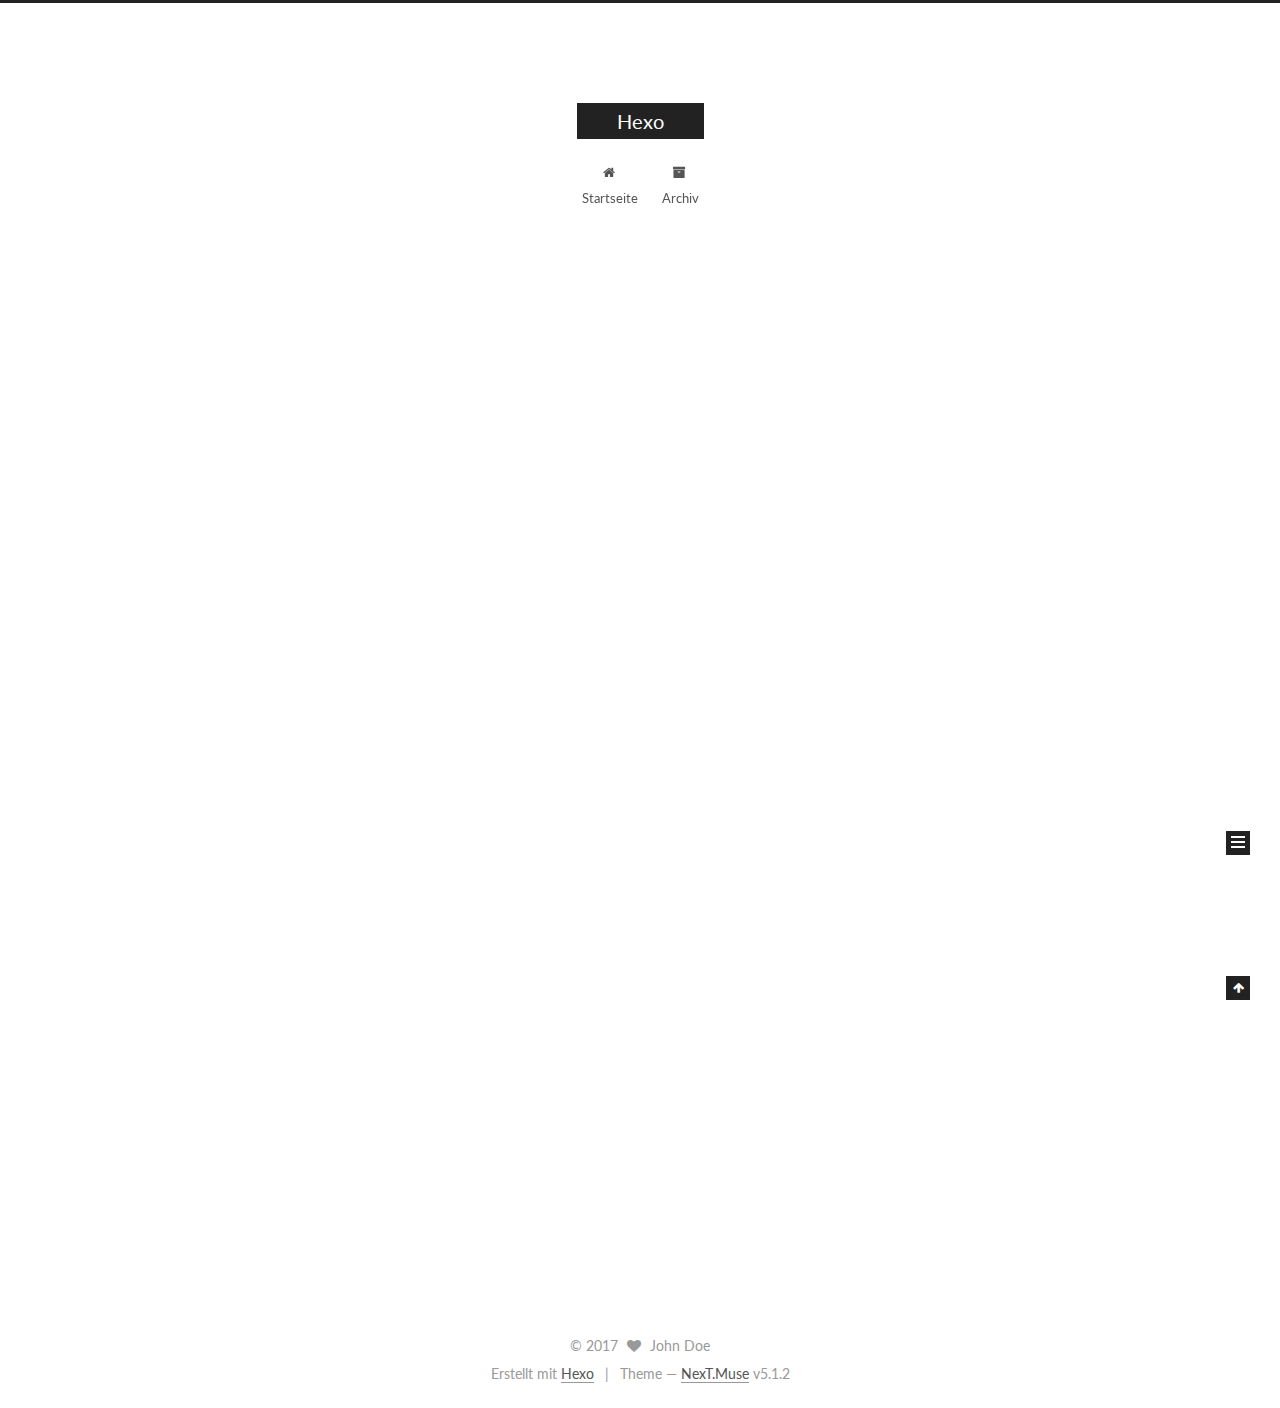
<file: index.html>
<!DOCTYPE html>



  


<html class="theme-next muse use-motion" lang="">
<head>
  <meta charset="UTF-8"/>
<meta http-equiv="X-UA-Compatible" content="IE=edge" />
<meta name="viewport" content="width=device-width, initial-scale=1, maximum-scale=1"/>
<meta name="theme-color" content="#222">









<meta http-equiv="Cache-Control" content="no-transform" />
<meta http-equiv="Cache-Control" content="no-siteapp" />
















  
  
  <link href="/lib/fancybox/source/jquery.fancybox.css?v=2.1.5" rel="stylesheet" type="text/css" />




  
  
  
  

  
    
    
  

  

  

  

  

  
    
    
    <link href="//fonts.googleapis.com/css?family=Lato:300,300italic,400,400italic,700,700italic&subset=latin,latin-ext" rel="stylesheet" type="text/css">
  






<link href="/lib/font-awesome/css/font-awesome.min.css?v=4.6.2" rel="stylesheet" type="text/css" />

<link href="/css/main.css?v=5.1.2" rel="stylesheet" type="text/css" />


  <meta name="keywords" content="Hexo, NexT" />








  <link rel="shortcut icon" type="image/x-icon" href="/favicon.ico?v=5.1.2" />






<meta property="og:type" content="website">
<meta property="og:title" content="Hexo">
<meta property="og:url" content="http://yoursite.com/index.html">
<meta property="og:site_name" content="Hexo">
<meta name="twitter:card" content="summary">
<meta name="twitter:title" content="Hexo">



<script type="text/javascript" id="hexo.configurations">
  var NexT = window.NexT || {};
  var CONFIG = {
    root: '/',
    scheme: 'Muse',
    version: '5.1.2',
    sidebar: {"position":"left","display":"post","offset":12,"offset_float":12,"b2t":false,"scrollpercent":false,"onmobile":false},
    fancybox: true,
    tabs: true,
    motion: {"enable":true,"async":false,"transition":{"post_block":"fadeIn","post_header":"slideDownIn","post_body":"slideDownIn","coll_header":"slideLeftIn"}},
    duoshuo: {
      userId: '0',
      author: 'Author'
    },
    algolia: {
      applicationID: '',
      apiKey: '',
      indexName: '',
      hits: {"per_page":10},
      labels: {"input_placeholder":"Search for Posts","hits_empty":"We didn't find any results for the search: ${query}","hits_stats":"${hits} results found in ${time} ms"}
    }
  };
</script>



  <link rel="canonical" href="http://yoursite.com/"/>





  <title>Hexo</title>
  








</head>

<body itemscope itemtype="http://schema.org/WebPage" lang="">

  
  
    
  

  <div class="container sidebar-position-left 
  page-home">
    <div class="headband"></div>

    <header id="header" class="header" itemscope itemtype="http://schema.org/WPHeader">
      <div class="header-inner"><div class="site-brand-wrapper">
  <div class="site-meta ">
    

    <div class="custom-logo-site-title">
      <a href="/"  class="brand" rel="start">
        <span class="logo-line-before"><i></i></span>
        <span class="site-title">Hexo</span>
        <span class="logo-line-after"><i></i></span>
      </a>
    </div>
      
        <p class="site-subtitle"></p>
      
  </div>

  <div class="site-nav-toggle">
    <button>
      <span class="btn-bar"></span>
      <span class="btn-bar"></span>
      <span class="btn-bar"></span>
    </button>
  </div>
</div>

<nav class="site-nav">
  

  
    <ul id="menu" class="menu">
      
        
        <li class="menu-item menu-item-home">
          <a href="/" rel="section">
            
              <i class="menu-item-icon fa fa-fw fa-home"></i> <br />
            
            Startseite
          </a>
        </li>
      
        
        <li class="menu-item menu-item-archives">
          <a href="/archives/" rel="section">
            
              <i class="menu-item-icon fa fa-fw fa-archive"></i> <br />
            
            Archiv
          </a>
        </li>
      

      
    </ul>
  

  
</nav>



 </div>
    </header>

    <main id="main" class="main">
      <div class="main-inner">
        <div class="content-wrap">
          <div id="content" class="content">
            
  <section id="posts" class="posts-expand">
    
      

  

  
  
  

  <article class="post post-type-normal" itemscope itemtype="http://schema.org/Article">
  
  
  
  <div class="post-block">
    <link itemprop="mainEntityOfPage" href="http://yoursite.com/2017/09/16/hello-world/">

    <span hidden itemprop="author" itemscope itemtype="http://schema.org/Person">
      <meta itemprop="name" content="John Doe">
      <meta itemprop="description" content="">
      <meta itemprop="image" content="/images/avatar.gif">
    </span>

    <span hidden itemprop="publisher" itemscope itemtype="http://schema.org/Organization">
      <meta itemprop="name" content="Hexo">
    </span>

    
      <header class="post-header">

        
        
          <h1 class="post-title" itemprop="name headline">
                
                <a class="post-title-link" href="/2017/09/16/hello-world/" itemprop="url">Hello World</a></h1>
        

        <div class="post-meta">
          <span class="post-time">
            
              <span class="post-meta-item-icon">
                <i class="fa fa-calendar-o"></i>
              </span>
              
                <span class="post-meta-item-text">Veröffentlicht am</span>
              
              <time title="Post created" itemprop="dateCreated datePublished" datetime="2017-09-16T15:30:47+08:00">
                2017-09-16
              </time>
            

            

            
          </span>

          

          
            
          

          
          

          

          

          

        </div>
      </header>
    

    
    
    
    <div class="post-body" itemprop="articleBody">

      
      

      
        
          
            <p>Welcome to <a href="https://hexo.io/" target="_blank" rel="external">Hexo</a>! This is your very first post. Check <a href="https://hexo.io/docs/" target="_blank" rel="external">documentation</a> for more info. If you get any problems when using Hexo, you can find the answer in <a href="https://hexo.io/docs/troubleshooting.html" target="_blank" rel="external">troubleshooting</a> or you can ask me on <a href="https://github.com/hexojs/hexo/issues" target="_blank" rel="external">GitHub</a>.</p>
<h2 id="Quick-Start"><a href="#Quick-Start" class="headerlink" title="Quick Start"></a>Quick Start</h2><h3 id="Create-a-new-post"><a href="#Create-a-new-post" class="headerlink" title="Create a new post"></a>Create a new post</h3><figure class="highlight bash"><table><tr><td class="gutter"><pre><div class="line">1</div></pre></td><td class="code"><pre><div class="line">$ hexo new <span class="string">"My New Post"</span></div></pre></td></tr></table></figure>
<p>More info: <a href="https://hexo.io/docs/writing.html" target="_blank" rel="external">Writing</a></p>
<h3 id="Run-server"><a href="#Run-server" class="headerlink" title="Run server"></a>Run server</h3><figure class="highlight bash"><table><tr><td class="gutter"><pre><div class="line">1</div></pre></td><td class="code"><pre><div class="line">$ hexo server</div></pre></td></tr></table></figure>
<p>More info: <a href="https://hexo.io/docs/server.html" target="_blank" rel="external">Server</a></p>
<h3 id="Generate-static-files"><a href="#Generate-static-files" class="headerlink" title="Generate static files"></a>Generate static files</h3><figure class="highlight bash"><table><tr><td class="gutter"><pre><div class="line">1</div></pre></td><td class="code"><pre><div class="line">$ hexo generate</div></pre></td></tr></table></figure>
<p>More info: <a href="https://hexo.io/docs/generating.html" target="_blank" rel="external">Generating</a></p>
<h3 id="Deploy-to-remote-sites"><a href="#Deploy-to-remote-sites" class="headerlink" title="Deploy to remote sites"></a>Deploy to remote sites</h3><figure class="highlight bash"><table><tr><td class="gutter"><pre><div class="line">1</div></pre></td><td class="code"><pre><div class="line">$ hexo deploy</div></pre></td></tr></table></figure>
<p>More info: <a href="https://hexo.io/docs/deployment.html" target="_blank" rel="external">Deployment</a></p>

          
        
      
    </div>
    
    
    

    

    

    

    <footer class="post-footer">
      

      

      

      
      
        <div class="post-eof"></div>
      
    </footer>
  </div>
  
  
  
  </article>


    
  </section>

  


          </div>
          


          

        </div>
        
          
  
  <div class="sidebar-toggle">
    <div class="sidebar-toggle-line-wrap">
      <span class="sidebar-toggle-line sidebar-toggle-line-first"></span>
      <span class="sidebar-toggle-line sidebar-toggle-line-middle"></span>
      <span class="sidebar-toggle-line sidebar-toggle-line-last"></span>
    </div>
  </div>

  <aside id="sidebar" class="sidebar">
    
    <div class="sidebar-inner">

      

      

      <section class="site-overview sidebar-panel sidebar-panel-active">
        <div class="site-author motion-element" itemprop="author" itemscope itemtype="http://schema.org/Person">
          
            <p class="site-author-name" itemprop="name">John Doe</p>
            <p class="site-description motion-element" itemprop="description"></p>
        </div>

        <nav class="site-state motion-element">

          
            <div class="site-state-item site-state-posts">
            
              <a href="/archives/">
            
                <span class="site-state-item-count">1</span>
                <span class="site-state-item-name">Artikel</span>
              </a>
            </div>
          

          

          

        </nav>

        

        <div class="links-of-author motion-element">
          
        </div>

        
        

        
        

        


      </section>

      

      

    </div>
  </aside>


        
      </div>
    </main>

    <footer id="footer" class="footer">
      <div class="footer-inner">
        <div class="copyright" >
  
  &copy; 
  <span itemprop="copyrightYear">2017</span>
  <span class="with-love">
    <i class="fa fa-heart"></i>
  </span>
  <span class="author" itemprop="copyrightHolder">John Doe</span>

  
</div>


  <div class="powered-by">Erstellt mit  <a class="theme-link" href="https://hexo.io">Hexo</a></div>

  <span class="post-meta-divider">|</span>

  <div class="theme-info">Theme &mdash; <a class="theme-link" href="https://github.com/iissnan/hexo-theme-next">NexT.Muse</a> v5.1.2</div>


        







        
      </div>
    </footer>

    
      <div class="back-to-top">
        <i class="fa fa-arrow-up"></i>
        
      </div>
    

  </div>

  

<script type="text/javascript">
  if (Object.prototype.toString.call(window.Promise) !== '[object Function]') {
    window.Promise = null;
  }
</script>









  












  
  <script type="text/javascript" src="/lib/jquery/index.js?v=2.1.3"></script>

  
  <script type="text/javascript" src="/lib/fastclick/lib/fastclick.min.js?v=1.0.6"></script>

  
  <script type="text/javascript" src="/lib/jquery_lazyload/jquery.lazyload.js?v=1.9.7"></script>

  
  <script type="text/javascript" src="/lib/velocity/velocity.min.js?v=1.2.1"></script>

  
  <script type="text/javascript" src="/lib/velocity/velocity.ui.min.js?v=1.2.1"></script>

  
  <script type="text/javascript" src="/lib/fancybox/source/jquery.fancybox.pack.js?v=2.1.5"></script>


  


  <script type="text/javascript" src="/js/src/utils.js?v=5.1.2"></script>

  <script type="text/javascript" src="/js/src/motion.js?v=5.1.2"></script>



  
  

  <script type="text/javascript" src="/js/src/scrollspy.js?v=5.1.2"></script>
<script type="text/javascript" src="/js/src/post-details.js?v=5.1.2"></script>


  

  


  <script type="text/javascript" src="/js/src/bootstrap.js?v=5.1.2"></script>



  


  




	





  





  








  





  

  

  

  

  

  

</body>
</html>
</file>
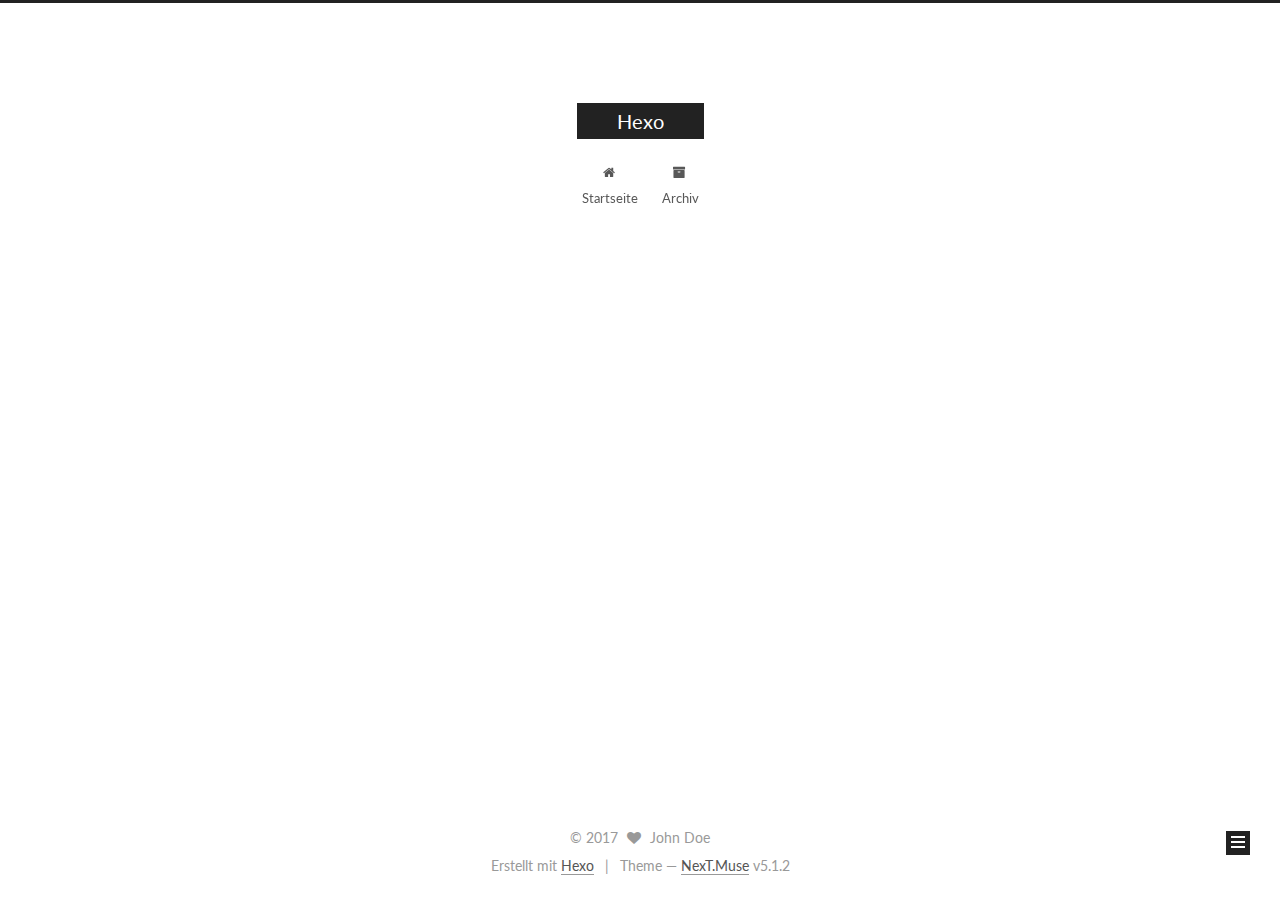
<file: archives/index.html>
<!DOCTYPE html>



  


<html class="theme-next muse use-motion" lang="">
<head>
  <meta charset="UTF-8"/>
<meta http-equiv="X-UA-Compatible" content="IE=edge" />
<meta name="viewport" content="width=device-width, initial-scale=1, maximum-scale=1"/>
<meta name="theme-color" content="#222">









<meta http-equiv="Cache-Control" content="no-transform" />
<meta http-equiv="Cache-Control" content="no-siteapp" />
















  
  
  <link href="/lib/fancybox/source/jquery.fancybox.css?v=2.1.5" rel="stylesheet" type="text/css" />




  
  
  
  

  
    
    
  

  

  

  

  

  
    
    
    <link href="//fonts.googleapis.com/css?family=Lato:300,300italic,400,400italic,700,700italic&subset=latin,latin-ext" rel="stylesheet" type="text/css">
  






<link href="/lib/font-awesome/css/font-awesome.min.css?v=4.6.2" rel="stylesheet" type="text/css" />

<link href="/css/main.css?v=5.1.2" rel="stylesheet" type="text/css" />


  <meta name="keywords" content="Hexo, NexT" />








  <link rel="shortcut icon" type="image/x-icon" href="/favicon.ico?v=5.1.2" />






<meta property="og:type" content="website">
<meta property="og:title" content="Hexo">
<meta property="og:url" content="http://yoursite.com/archives/index.html">
<meta property="og:site_name" content="Hexo">
<meta name="twitter:card" content="summary">
<meta name="twitter:title" content="Hexo">



<script type="text/javascript" id="hexo.configurations">
  var NexT = window.NexT || {};
  var CONFIG = {
    root: '/',
    scheme: 'Muse',
    version: '5.1.2',
    sidebar: {"position":"left","display":"post","offset":12,"offset_float":12,"b2t":false,"scrollpercent":false,"onmobile":false},
    fancybox: true,
    tabs: true,
    motion: {"enable":true,"async":false,"transition":{"post_block":"fadeIn","post_header":"slideDownIn","post_body":"slideDownIn","coll_header":"slideLeftIn"}},
    duoshuo: {
      userId: '0',
      author: 'Author'
    },
    algolia: {
      applicationID: '',
      apiKey: '',
      indexName: '',
      hits: {"per_page":10},
      labels: {"input_placeholder":"Search for Posts","hits_empty":"We didn't find any results for the search: ${query}","hits_stats":"${hits} results found in ${time} ms"}
    }
  };
</script>



  <link rel="canonical" href="http://yoursite.com/archives/"/>





  <title>Archiv | Hexo</title>
  








</head>

<body itemscope itemtype="http://schema.org/WebPage" lang="">

  
  
    
  

  <div class="container sidebar-position-left page-archive">
    <div class="headband"></div>

    <header id="header" class="header" itemscope itemtype="http://schema.org/WPHeader">
      <div class="header-inner"><div class="site-brand-wrapper">
  <div class="site-meta ">
    

    <div class="custom-logo-site-title">
      <a href="/"  class="brand" rel="start">
        <span class="logo-line-before"><i></i></span>
        <span class="site-title">Hexo</span>
        <span class="logo-line-after"><i></i></span>
      </a>
    </div>
      
        <p class="site-subtitle"></p>
      
  </div>

  <div class="site-nav-toggle">
    <button>
      <span class="btn-bar"></span>
      <span class="btn-bar"></span>
      <span class="btn-bar"></span>
    </button>
  </div>
</div>

<nav class="site-nav">
  

  
    <ul id="menu" class="menu">
      
        
        <li class="menu-item menu-item-home">
          <a href="/" rel="section">
            
              <i class="menu-item-icon fa fa-fw fa-home"></i> <br />
            
            Startseite
          </a>
        </li>
      
        
        <li class="menu-item menu-item-archives">
          <a href="/archives/" rel="section">
            
              <i class="menu-item-icon fa fa-fw fa-archive"></i> <br />
            
            Archiv
          </a>
        </li>
      

      
    </ul>
  

  
</nav>



 </div>
    </header>

    <main id="main" class="main">
      <div class="main-inner">
        <div class="content-wrap">
          <div id="content" class="content">
            

  
  
  
  <div class="post-block archive">
    <div id="posts" class="posts-collapse">
      <span class="archive-move-on"></span>

      <span class="archive-page-counter">
        
        
        
          
        
        Öhm..! Ein Artikel. Bleib dran.
      </span>

      

        
        
        

        
          
          <div class="collection-title">
            <h1 class="archive-year" id="archive-year-2017">2017</h1>
          </div>
        
        

        

  <article class="post post-type-normal" itemscope itemtype="http://schema.org/Article">
    <header class="post-header">

      <h2 class="post-title">
        
            <a class="post-title-link" href="/2017/09/16/hello-world/" itemprop="url">
              
                <span itemprop="name">Hello World</span>
              
            </a>
        
      </h2>

      <div class="post-meta">
        <time class="post-time" itemprop="dateCreated"
              datetime="2017-09-16T15:30:47+08:00"
              content="2017-09-16" >
          09-16
        </time>
      </div>

    </header>
  </article>



      

    </div>
  </div>
  
  
  

  



          </div>
          


          

        </div>
        
          
  
  <div class="sidebar-toggle">
    <div class="sidebar-toggle-line-wrap">
      <span class="sidebar-toggle-line sidebar-toggle-line-first"></span>
      <span class="sidebar-toggle-line sidebar-toggle-line-middle"></span>
      <span class="sidebar-toggle-line sidebar-toggle-line-last"></span>
    </div>
  </div>

  <aside id="sidebar" class="sidebar">
    
    <div class="sidebar-inner">

      

      

      <section class="site-overview sidebar-panel sidebar-panel-active">
        <div class="site-author motion-element" itemprop="author" itemscope itemtype="http://schema.org/Person">
          
            <p class="site-author-name" itemprop="name">John Doe</p>
            <p class="site-description motion-element" itemprop="description"></p>
        </div>

        <nav class="site-state motion-element">

          
            <div class="site-state-item site-state-posts">
            
              <a href="/archives/">
            
                <span class="site-state-item-count">1</span>
                <span class="site-state-item-name">Artikel</span>
              </a>
            </div>
          

          

          

        </nav>

        

        <div class="links-of-author motion-element">
          
        </div>

        
        

        
        

        


      </section>

      

      

    </div>
  </aside>


        
      </div>
    </main>

    <footer id="footer" class="footer">
      <div class="footer-inner">
        <div class="copyright" >
  
  &copy; 
  <span itemprop="copyrightYear">2017</span>
  <span class="with-love">
    <i class="fa fa-heart"></i>
  </span>
  <span class="author" itemprop="copyrightHolder">John Doe</span>

  
</div>


  <div class="powered-by">Erstellt mit  <a class="theme-link" href="https://hexo.io">Hexo</a></div>

  <span class="post-meta-divider">|</span>

  <div class="theme-info">Theme &mdash; <a class="theme-link" href="https://github.com/iissnan/hexo-theme-next">NexT.Muse</a> v5.1.2</div>


        







        
      </div>
    </footer>

    
      <div class="back-to-top">
        <i class="fa fa-arrow-up"></i>
        
      </div>
    

  </div>

  

<script type="text/javascript">
  if (Object.prototype.toString.call(window.Promise) !== '[object Function]') {
    window.Promise = null;
  }
</script>









  












  
  <script type="text/javascript" src="/lib/jquery/index.js?v=2.1.3"></script>

  
  <script type="text/javascript" src="/lib/fastclick/lib/fastclick.min.js?v=1.0.6"></script>

  
  <script type="text/javascript" src="/lib/jquery_lazyload/jquery.lazyload.js?v=1.9.7"></script>

  
  <script type="text/javascript" src="/lib/velocity/velocity.min.js?v=1.2.1"></script>

  
  <script type="text/javascript" src="/lib/velocity/velocity.ui.min.js?v=1.2.1"></script>

  
  <script type="text/javascript" src="/lib/fancybox/source/jquery.fancybox.pack.js?v=2.1.5"></script>


  


  <script type="text/javascript" src="/js/src/utils.js?v=5.1.2"></script>

  <script type="text/javascript" src="/js/src/motion.js?v=5.1.2"></script>



  
  

  <script type="text/javascript" src="/js/src/scrollspy.js?v=5.1.2"></script>
<script type="text/javascript" src="/js/src/post-details.js?v=5.1.2"></script>


  

  


  <script type="text/javascript" src="/js/src/bootstrap.js?v=5.1.2"></script>



  


  




	





  





  








  





  

  

  

  

  

  

</body>
</html>
</file>
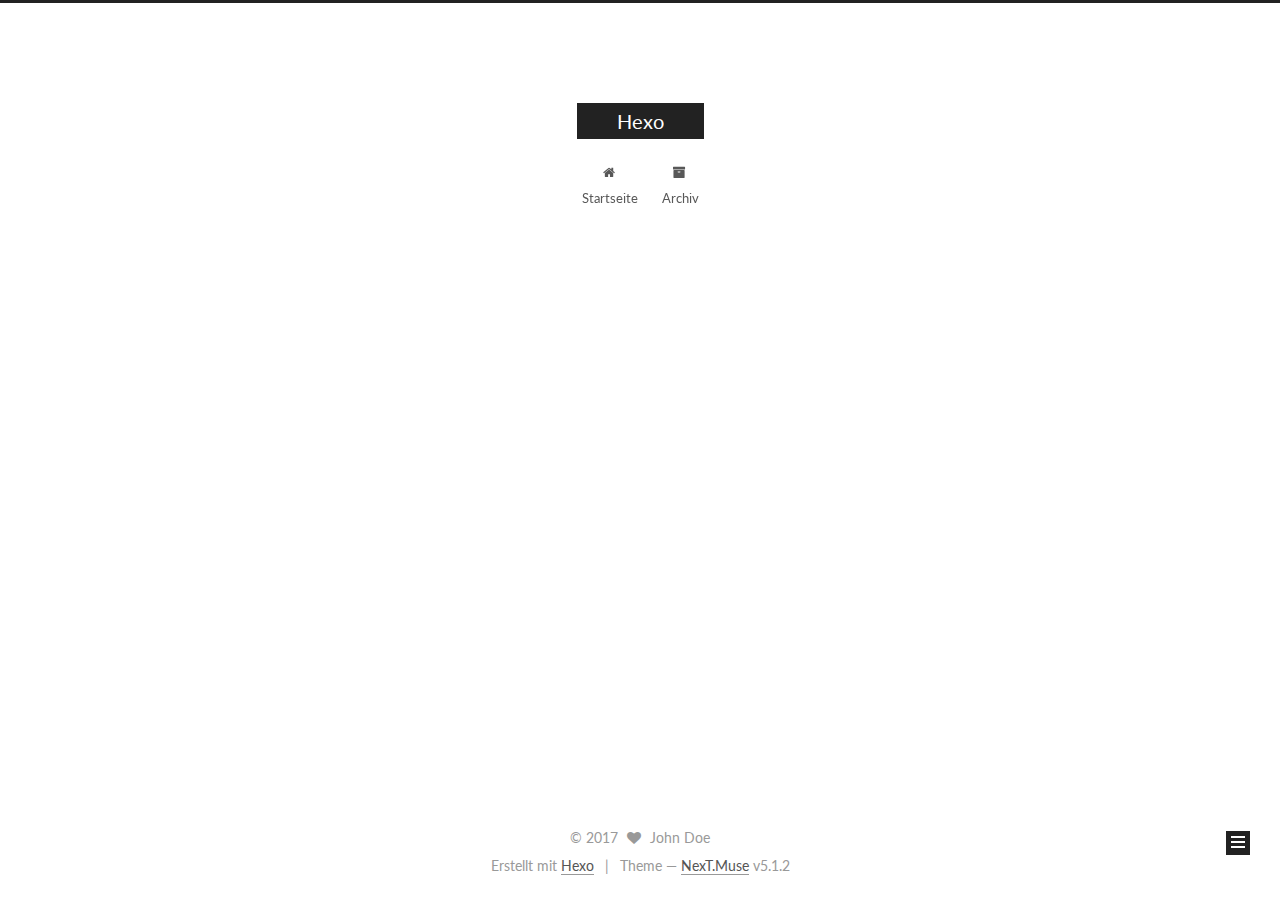
<file: archives/2017/index.html>
<!DOCTYPE html>



  


<html class="theme-next muse use-motion" lang="">
<head>
  <meta charset="UTF-8"/>
<meta http-equiv="X-UA-Compatible" content="IE=edge" />
<meta name="viewport" content="width=device-width, initial-scale=1, maximum-scale=1"/>
<meta name="theme-color" content="#222">









<meta http-equiv="Cache-Control" content="no-transform" />
<meta http-equiv="Cache-Control" content="no-siteapp" />
















  
  
  <link href="/lib/fancybox/source/jquery.fancybox.css?v=2.1.5" rel="stylesheet" type="text/css" />




  
  
  
  

  
    
    
  

  

  

  

  

  
    
    
    <link href="//fonts.googleapis.com/css?family=Lato:300,300italic,400,400italic,700,700italic&subset=latin,latin-ext" rel="stylesheet" type="text/css">
  






<link href="/lib/font-awesome/css/font-awesome.min.css?v=4.6.2" rel="stylesheet" type="text/css" />

<link href="/css/main.css?v=5.1.2" rel="stylesheet" type="text/css" />


  <meta name="keywords" content="Hexo, NexT" />








  <link rel="shortcut icon" type="image/x-icon" href="/favicon.ico?v=5.1.2" />






<meta property="og:type" content="website">
<meta property="og:title" content="Hexo">
<meta property="og:url" content="http://yoursite.com/archives/2017/index.html">
<meta property="og:site_name" content="Hexo">
<meta name="twitter:card" content="summary">
<meta name="twitter:title" content="Hexo">



<script type="text/javascript" id="hexo.configurations">
  var NexT = window.NexT || {};
  var CONFIG = {
    root: '/',
    scheme: 'Muse',
    version: '5.1.2',
    sidebar: {"position":"left","display":"post","offset":12,"offset_float":12,"b2t":false,"scrollpercent":false,"onmobile":false},
    fancybox: true,
    tabs: true,
    motion: {"enable":true,"async":false,"transition":{"post_block":"fadeIn","post_header":"slideDownIn","post_body":"slideDownIn","coll_header":"slideLeftIn"}},
    duoshuo: {
      userId: '0',
      author: 'Author'
    },
    algolia: {
      applicationID: '',
      apiKey: '',
      indexName: '',
      hits: {"per_page":10},
      labels: {"input_placeholder":"Search for Posts","hits_empty":"We didn't find any results for the search: ${query}","hits_stats":"${hits} results found in ${time} ms"}
    }
  };
</script>



  <link rel="canonical" href="http://yoursite.com/archives/2017/"/>





  <title>Archiv | Hexo</title>
  








</head>

<body itemscope itemtype="http://schema.org/WebPage" lang="">

  
  
    
  

  <div class="container sidebar-position-left page-archive">
    <div class="headband"></div>

    <header id="header" class="header" itemscope itemtype="http://schema.org/WPHeader">
      <div class="header-inner"><div class="site-brand-wrapper">
  <div class="site-meta ">
    

    <div class="custom-logo-site-title">
      <a href="/"  class="brand" rel="start">
        <span class="logo-line-before"><i></i></span>
        <span class="site-title">Hexo</span>
        <span class="logo-line-after"><i></i></span>
      </a>
    </div>
      
        <p class="site-subtitle"></p>
      
  </div>

  <div class="site-nav-toggle">
    <button>
      <span class="btn-bar"></span>
      <span class="btn-bar"></span>
      <span class="btn-bar"></span>
    </button>
  </div>
</div>

<nav class="site-nav">
  

  
    <ul id="menu" class="menu">
      
        
        <li class="menu-item menu-item-home">
          <a href="/" rel="section">
            
              <i class="menu-item-icon fa fa-fw fa-home"></i> <br />
            
            Startseite
          </a>
        </li>
      
        
        <li class="menu-item menu-item-archives">
          <a href="/archives/" rel="section">
            
              <i class="menu-item-icon fa fa-fw fa-archive"></i> <br />
            
            Archiv
          </a>
        </li>
      

      
    </ul>
  

  
</nav>



 </div>
    </header>

    <main id="main" class="main">
      <div class="main-inner">
        <div class="content-wrap">
          <div id="content" class="content">
            

  
  
  
  <div class="post-block archive">
    <div id="posts" class="posts-collapse">
      <span class="archive-move-on"></span>

      <span class="archive-page-counter">
        
        
        
          
        
        Öhm..! Ein Artikel. Bleib dran.
      </span>

      

        
        
        

        
          
          <div class="collection-title">
            <h1 class="archive-year" id="archive-year-2017">2017</h1>
          </div>
        
        

        

  <article class="post post-type-normal" itemscope itemtype="http://schema.org/Article">
    <header class="post-header">

      <h2 class="post-title">
        
            <a class="post-title-link" href="/2017/09/16/hello-world/" itemprop="url">
              
                <span itemprop="name">Hello World</span>
              
            </a>
        
      </h2>

      <div class="post-meta">
        <time class="post-time" itemprop="dateCreated"
              datetime="2017-09-16T15:30:47+08:00"
              content="2017-09-16" >
          09-16
        </time>
      </div>

    </header>
  </article>



      

    </div>
  </div>
  
  
  

  



          </div>
          


          

        </div>
        
          
  
  <div class="sidebar-toggle">
    <div class="sidebar-toggle-line-wrap">
      <span class="sidebar-toggle-line sidebar-toggle-line-first"></span>
      <span class="sidebar-toggle-line sidebar-toggle-line-middle"></span>
      <span class="sidebar-toggle-line sidebar-toggle-line-last"></span>
    </div>
  </div>

  <aside id="sidebar" class="sidebar">
    
    <div class="sidebar-inner">

      

      

      <section class="site-overview sidebar-panel sidebar-panel-active">
        <div class="site-author motion-element" itemprop="author" itemscope itemtype="http://schema.org/Person">
          
            <p class="site-author-name" itemprop="name">John Doe</p>
            <p class="site-description motion-element" itemprop="description"></p>
        </div>

        <nav class="site-state motion-element">

          
            <div class="site-state-item site-state-posts">
            
              <a href="/archives/">
            
                <span class="site-state-item-count">1</span>
                <span class="site-state-item-name">Artikel</span>
              </a>
            </div>
          

          

          

        </nav>

        

        <div class="links-of-author motion-element">
          
        </div>

        
        

        
        

        


      </section>

      

      

    </div>
  </aside>


        
      </div>
    </main>

    <footer id="footer" class="footer">
      <div class="footer-inner">
        <div class="copyright" >
  
  &copy; 
  <span itemprop="copyrightYear">2017</span>
  <span class="with-love">
    <i class="fa fa-heart"></i>
  </span>
  <span class="author" itemprop="copyrightHolder">John Doe</span>

  
</div>


  <div class="powered-by">Erstellt mit  <a class="theme-link" href="https://hexo.io">Hexo</a></div>

  <span class="post-meta-divider">|</span>

  <div class="theme-info">Theme &mdash; <a class="theme-link" href="https://github.com/iissnan/hexo-theme-next">NexT.Muse</a> v5.1.2</div>


        







        
      </div>
    </footer>

    
      <div class="back-to-top">
        <i class="fa fa-arrow-up"></i>
        
      </div>
    

  </div>

  

<script type="text/javascript">
  if (Object.prototype.toString.call(window.Promise) !== '[object Function]') {
    window.Promise = null;
  }
</script>









  












  
  <script type="text/javascript" src="/lib/jquery/index.js?v=2.1.3"></script>

  
  <script type="text/javascript" src="/lib/fastclick/lib/fastclick.min.js?v=1.0.6"></script>

  
  <script type="text/javascript" src="/lib/jquery_lazyload/jquery.lazyload.js?v=1.9.7"></script>

  
  <script type="text/javascript" src="/lib/velocity/velocity.min.js?v=1.2.1"></script>

  
  <script type="text/javascript" src="/lib/velocity/velocity.ui.min.js?v=1.2.1"></script>

  
  <script type="text/javascript" src="/lib/fancybox/source/jquery.fancybox.pack.js?v=2.1.5"></script>


  


  <script type="text/javascript" src="/js/src/utils.js?v=5.1.2"></script>

  <script type="text/javascript" src="/js/src/motion.js?v=5.1.2"></script>



  
  

  <script type="text/javascript" src="/js/src/scrollspy.js?v=5.1.2"></script>
<script type="text/javascript" src="/js/src/post-details.js?v=5.1.2"></script>


  

  


  <script type="text/javascript" src="/js/src/bootstrap.js?v=5.1.2"></script>



  


  




	





  





  








  





  

  

  

  

  

  

</body>
</html>
</file>
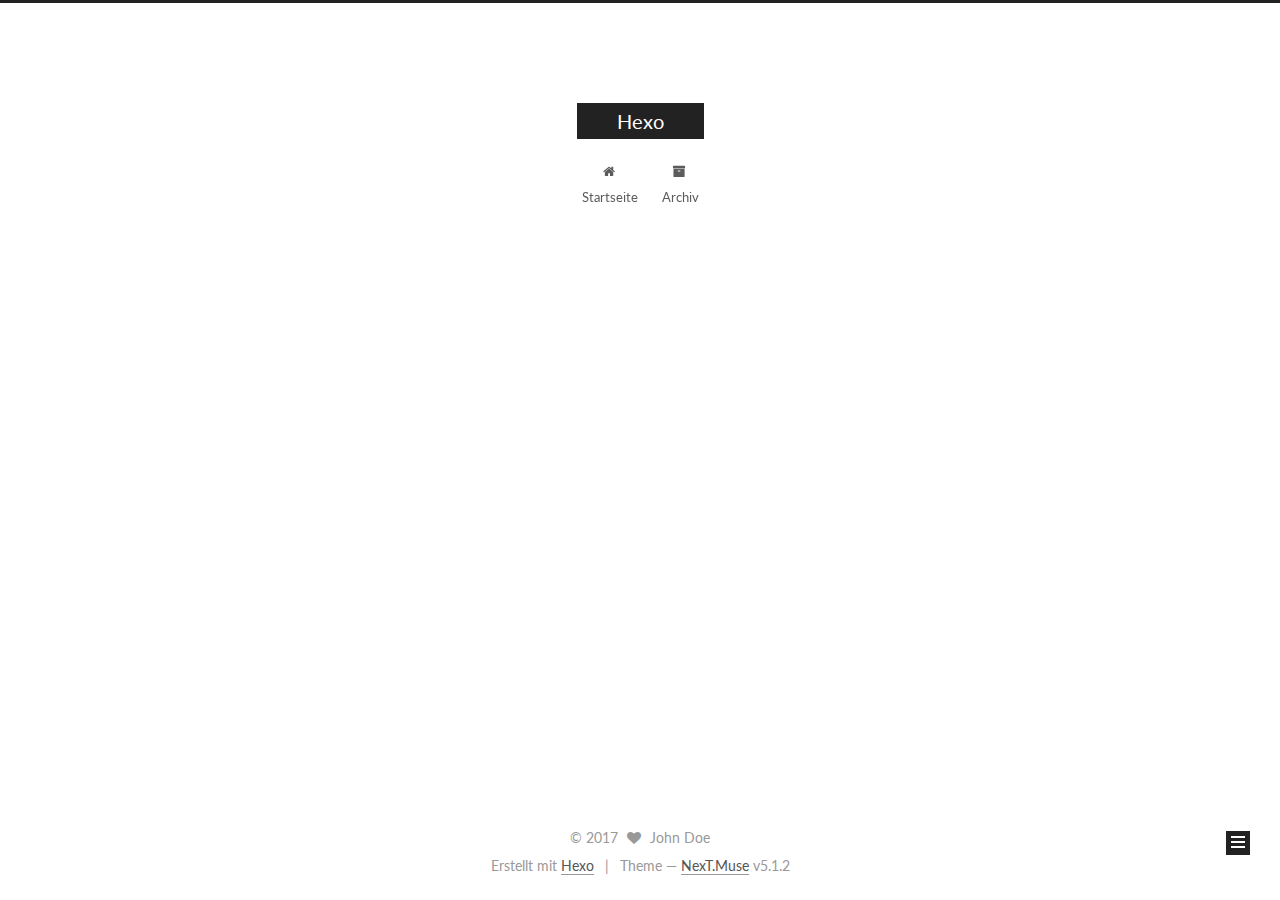
<file: archives/2017/09/index.html>
<!DOCTYPE html>



  


<html class="theme-next muse use-motion" lang="">
<head>
  <meta charset="UTF-8"/>
<meta http-equiv="X-UA-Compatible" content="IE=edge" />
<meta name="viewport" content="width=device-width, initial-scale=1, maximum-scale=1"/>
<meta name="theme-color" content="#222">









<meta http-equiv="Cache-Control" content="no-transform" />
<meta http-equiv="Cache-Control" content="no-siteapp" />
















  
  
  <link href="/lib/fancybox/source/jquery.fancybox.css?v=2.1.5" rel="stylesheet" type="text/css" />




  
  
  
  

  
    
    
  

  

  

  

  

  
    
    
    <link href="//fonts.googleapis.com/css?family=Lato:300,300italic,400,400italic,700,700italic&subset=latin,latin-ext" rel="stylesheet" type="text/css">
  






<link href="/lib/font-awesome/css/font-awesome.min.css?v=4.6.2" rel="stylesheet" type="text/css" />

<link href="/css/main.css?v=5.1.2" rel="stylesheet" type="text/css" />


  <meta name="keywords" content="Hexo, NexT" />








  <link rel="shortcut icon" type="image/x-icon" href="/favicon.ico?v=5.1.2" />






<meta property="og:type" content="website">
<meta property="og:title" content="Hexo">
<meta property="og:url" content="http://yoursite.com/archives/2017/09/index.html">
<meta property="og:site_name" content="Hexo">
<meta name="twitter:card" content="summary">
<meta name="twitter:title" content="Hexo">



<script type="text/javascript" id="hexo.configurations">
  var NexT = window.NexT || {};
  var CONFIG = {
    root: '/',
    scheme: 'Muse',
    version: '5.1.2',
    sidebar: {"position":"left","display":"post","offset":12,"offset_float":12,"b2t":false,"scrollpercent":false,"onmobile":false},
    fancybox: true,
    tabs: true,
    motion: {"enable":true,"async":false,"transition":{"post_block":"fadeIn","post_header":"slideDownIn","post_body":"slideDownIn","coll_header":"slideLeftIn"}},
    duoshuo: {
      userId: '0',
      author: 'Author'
    },
    algolia: {
      applicationID: '',
      apiKey: '',
      indexName: '',
      hits: {"per_page":10},
      labels: {"input_placeholder":"Search for Posts","hits_empty":"We didn't find any results for the search: ${query}","hits_stats":"${hits} results found in ${time} ms"}
    }
  };
</script>



  <link rel="canonical" href="http://yoursite.com/archives/2017/09/"/>





  <title>Archiv | Hexo</title>
  








</head>

<body itemscope itemtype="http://schema.org/WebPage" lang="">

  
  
    
  

  <div class="container sidebar-position-left page-archive">
    <div class="headband"></div>

    <header id="header" class="header" itemscope itemtype="http://schema.org/WPHeader">
      <div class="header-inner"><div class="site-brand-wrapper">
  <div class="site-meta ">
    

    <div class="custom-logo-site-title">
      <a href="/"  class="brand" rel="start">
        <span class="logo-line-before"><i></i></span>
        <span class="site-title">Hexo</span>
        <span class="logo-line-after"><i></i></span>
      </a>
    </div>
      
        <p class="site-subtitle"></p>
      
  </div>

  <div class="site-nav-toggle">
    <button>
      <span class="btn-bar"></span>
      <span class="btn-bar"></span>
      <span class="btn-bar"></span>
    </button>
  </div>
</div>

<nav class="site-nav">
  

  
    <ul id="menu" class="menu">
      
        
        <li class="menu-item menu-item-home">
          <a href="/" rel="section">
            
              <i class="menu-item-icon fa fa-fw fa-home"></i> <br />
            
            Startseite
          </a>
        </li>
      
        
        <li class="menu-item menu-item-archives">
          <a href="/archives/" rel="section">
            
              <i class="menu-item-icon fa fa-fw fa-archive"></i> <br />
            
            Archiv
          </a>
        </li>
      

      
    </ul>
  

  
</nav>



 </div>
    </header>

    <main id="main" class="main">
      <div class="main-inner">
        <div class="content-wrap">
          <div id="content" class="content">
            

  
  
  
  <div class="post-block archive">
    <div id="posts" class="posts-collapse">
      <span class="archive-move-on"></span>

      <span class="archive-page-counter">
        
        
        
          
        
        Öhm..! Ein Artikel. Bleib dran.
      </span>

      

        
        
        

        
          
          <div class="collection-title">
            <h1 class="archive-year" id="archive-year-2017">2017</h1>
          </div>
        
        

        

  <article class="post post-type-normal" itemscope itemtype="http://schema.org/Article">
    <header class="post-header">

      <h2 class="post-title">
        
            <a class="post-title-link" href="/2017/09/16/hello-world/" itemprop="url">
              
                <span itemprop="name">Hello World</span>
              
            </a>
        
      </h2>

      <div class="post-meta">
        <time class="post-time" itemprop="dateCreated"
              datetime="2017-09-16T15:30:47+08:00"
              content="2017-09-16" >
          09-16
        </time>
      </div>

    </header>
  </article>



      

    </div>
  </div>
  
  
  

  



          </div>
          


          

        </div>
        
          
  
  <div class="sidebar-toggle">
    <div class="sidebar-toggle-line-wrap">
      <span class="sidebar-toggle-line sidebar-toggle-line-first"></span>
      <span class="sidebar-toggle-line sidebar-toggle-line-middle"></span>
      <span class="sidebar-toggle-line sidebar-toggle-line-last"></span>
    </div>
  </div>

  <aside id="sidebar" class="sidebar">
    
    <div class="sidebar-inner">

      

      

      <section class="site-overview sidebar-panel sidebar-panel-active">
        <div class="site-author motion-element" itemprop="author" itemscope itemtype="http://schema.org/Person">
          
            <p class="site-author-name" itemprop="name">John Doe</p>
            <p class="site-description motion-element" itemprop="description"></p>
        </div>

        <nav class="site-state motion-element">

          
            <div class="site-state-item site-state-posts">
            
              <a href="/archives/">
            
                <span class="site-state-item-count">1</span>
                <span class="site-state-item-name">Artikel</span>
              </a>
            </div>
          

          

          

        </nav>

        

        <div class="links-of-author motion-element">
          
        </div>

        
        

        
        

        


      </section>

      

      

    </div>
  </aside>


        
      </div>
    </main>

    <footer id="footer" class="footer">
      <div class="footer-inner">
        <div class="copyright" >
  
  &copy; 
  <span itemprop="copyrightYear">2017</span>
  <span class="with-love">
    <i class="fa fa-heart"></i>
  </span>
  <span class="author" itemprop="copyrightHolder">John Doe</span>

  
</div>


  <div class="powered-by">Erstellt mit  <a class="theme-link" href="https://hexo.io">Hexo</a></div>

  <span class="post-meta-divider">|</span>

  <div class="theme-info">Theme &mdash; <a class="theme-link" href="https://github.com/iissnan/hexo-theme-next">NexT.Muse</a> v5.1.2</div>


        







        
      </div>
    </footer>

    
      <div class="back-to-top">
        <i class="fa fa-arrow-up"></i>
        
      </div>
    

  </div>

  

<script type="text/javascript">
  if (Object.prototype.toString.call(window.Promise) !== '[object Function]') {
    window.Promise = null;
  }
</script>









  












  
  <script type="text/javascript" src="/lib/jquery/index.js?v=2.1.3"></script>

  
  <script type="text/javascript" src="/lib/fastclick/lib/fastclick.min.js?v=1.0.6"></script>

  
  <script type="text/javascript" src="/lib/jquery_lazyload/jquery.lazyload.js?v=1.9.7"></script>

  
  <script type="text/javascript" src="/lib/velocity/velocity.min.js?v=1.2.1"></script>

  
  <script type="text/javascript" src="/lib/velocity/velocity.ui.min.js?v=1.2.1"></script>

  
  <script type="text/javascript" src="/lib/fancybox/source/jquery.fancybox.pack.js?v=2.1.5"></script>


  


  <script type="text/javascript" src="/js/src/utils.js?v=5.1.2"></script>

  <script type="text/javascript" src="/js/src/motion.js?v=5.1.2"></script>



  
  

  <script type="text/javascript" src="/js/src/scrollspy.js?v=5.1.2"></script>
<script type="text/javascript" src="/js/src/post-details.js?v=5.1.2"></script>


  

  


  <script type="text/javascript" src="/js/src/bootstrap.js?v=5.1.2"></script>



  


  




	





  





  








  





  

  

  

  

  

  

</body>
</html>
</file>
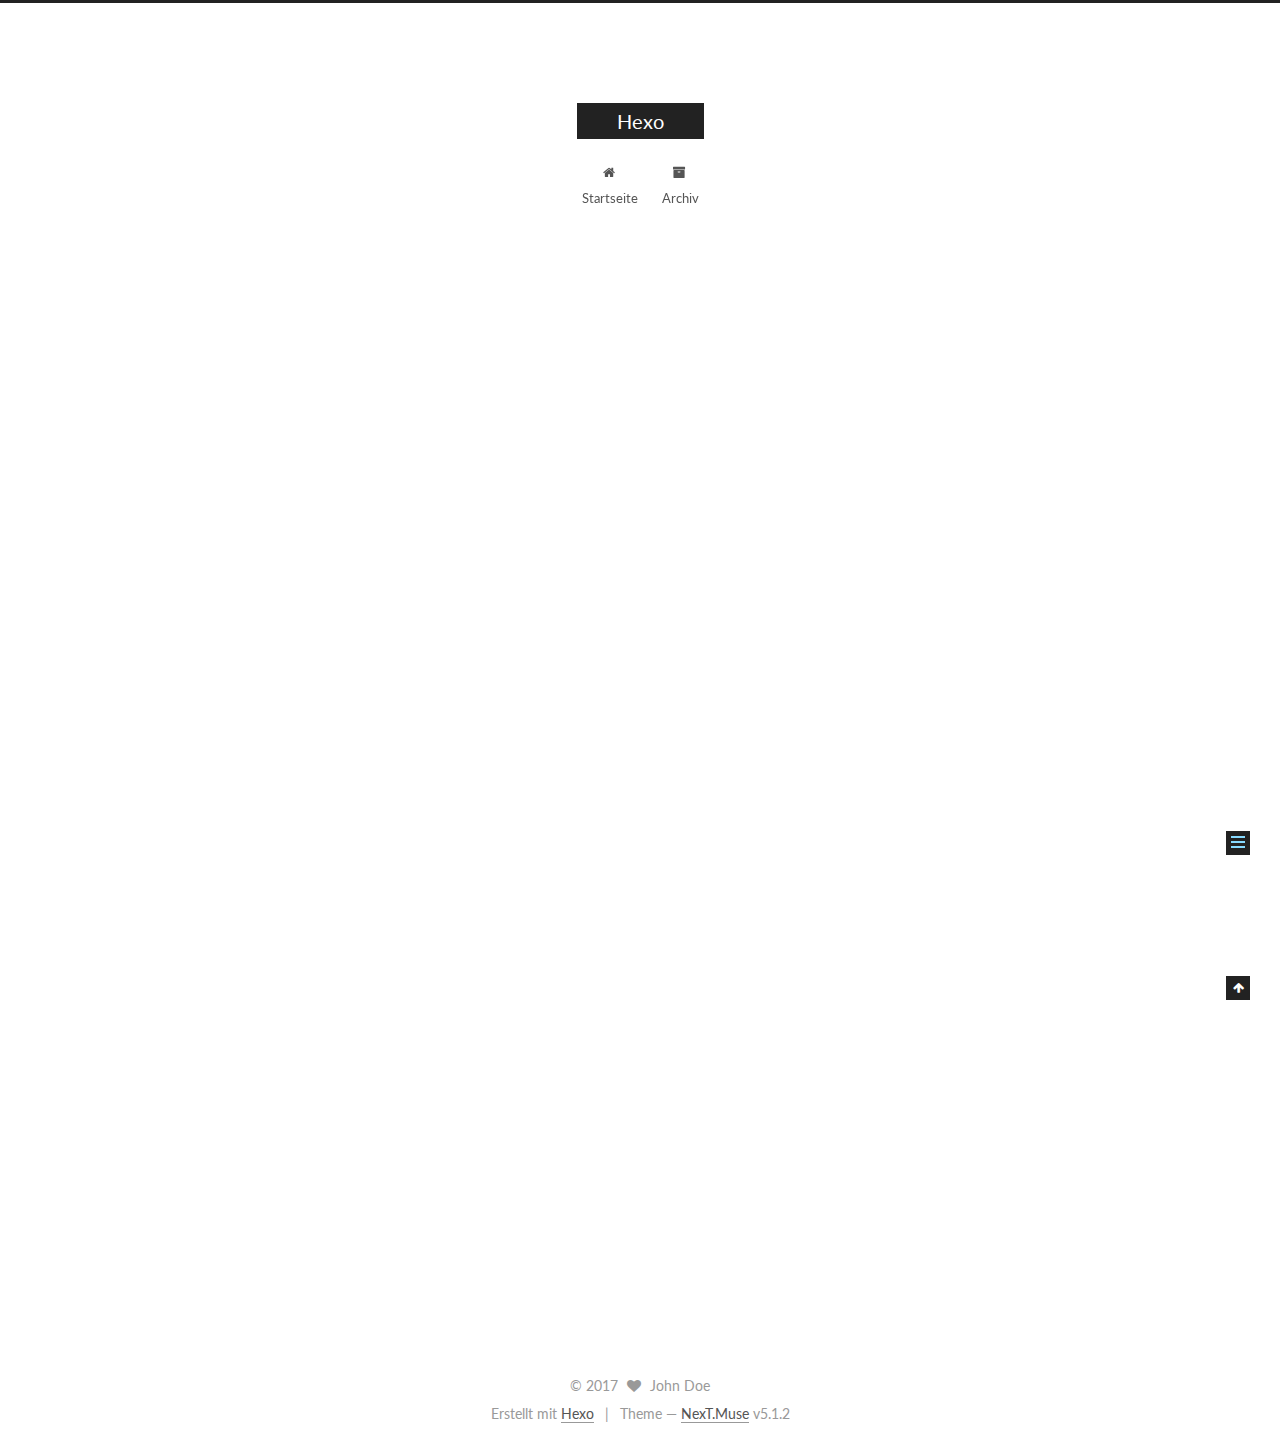
<file: 2017/09/16/hello-world/index.html>
<!DOCTYPE html>



  


<html class="theme-next muse use-motion" lang="">
<head>
  <meta charset="UTF-8"/>
<meta http-equiv="X-UA-Compatible" content="IE=edge" />
<meta name="viewport" content="width=device-width, initial-scale=1, maximum-scale=1"/>
<meta name="theme-color" content="#222">









<meta http-equiv="Cache-Control" content="no-transform" />
<meta http-equiv="Cache-Control" content="no-siteapp" />
















  
  
  <link href="/lib/fancybox/source/jquery.fancybox.css?v=2.1.5" rel="stylesheet" type="text/css" />




  
  
  
  

  
    
    
  

  

  

  

  

  
    
    
    <link href="//fonts.googleapis.com/css?family=Lato:300,300italic,400,400italic,700,700italic&subset=latin,latin-ext" rel="stylesheet" type="text/css">
  






<link href="/lib/font-awesome/css/font-awesome.min.css?v=4.6.2" rel="stylesheet" type="text/css" />

<link href="/css/main.css?v=5.1.2" rel="stylesheet" type="text/css" />


  <meta name="keywords" content="Hexo, NexT" />








  <link rel="shortcut icon" type="image/x-icon" href="/favicon.ico?v=5.1.2" />






<meta name="description" content="Welcome to Hexo! This is your very first post. Check documentation for more info. If you get any problems when using Hexo, you can find the answer in troubleshooting or you can ask me on GitHub. Quick">
<meta property="og:type" content="article">
<meta property="og:title" content="Hello World">
<meta property="og:url" content="http://yoursite.com/2017/09/16/hello-world/index.html">
<meta property="og:site_name" content="Hexo">
<meta property="og:description" content="Welcome to Hexo! This is your very first post. Check documentation for more info. If you get any problems when using Hexo, you can find the answer in troubleshooting or you can ask me on GitHub. Quick">
<meta property="og:updated_time" content="2017-09-16T07:30:47.000Z">
<meta name="twitter:card" content="summary">
<meta name="twitter:title" content="Hello World">
<meta name="twitter:description" content="Welcome to Hexo! This is your very first post. Check documentation for more info. If you get any problems when using Hexo, you can find the answer in troubleshooting or you can ask me on GitHub. Quick">



<script type="text/javascript" id="hexo.configurations">
  var NexT = window.NexT || {};
  var CONFIG = {
    root: '/',
    scheme: 'Muse',
    version: '5.1.2',
    sidebar: {"position":"left","display":"post","offset":12,"offset_float":12,"b2t":false,"scrollpercent":false,"onmobile":false},
    fancybox: true,
    tabs: true,
    motion: {"enable":true,"async":false,"transition":{"post_block":"fadeIn","post_header":"slideDownIn","post_body":"slideDownIn","coll_header":"slideLeftIn"}},
    duoshuo: {
      userId: '0',
      author: 'Author'
    },
    algolia: {
      applicationID: '',
      apiKey: '',
      indexName: '',
      hits: {"per_page":10},
      labels: {"input_placeholder":"Search for Posts","hits_empty":"We didn't find any results for the search: ${query}","hits_stats":"${hits} results found in ${time} ms"}
    }
  };
</script>



  <link rel="canonical" href="http://yoursite.com/2017/09/16/hello-world/"/>





  <title>Hello World | Hexo</title>
  








</head>

<body itemscope itemtype="http://schema.org/WebPage" lang="">

  
  
    
  

  <div class="container sidebar-position-left page-post-detail">
    <div class="headband"></div>

    <header id="header" class="header" itemscope itemtype="http://schema.org/WPHeader">
      <div class="header-inner"><div class="site-brand-wrapper">
  <div class="site-meta ">
    

    <div class="custom-logo-site-title">
      <a href="/"  class="brand" rel="start">
        <span class="logo-line-before"><i></i></span>
        <span class="site-title">Hexo</span>
        <span class="logo-line-after"><i></i></span>
      </a>
    </div>
      
        <p class="site-subtitle"></p>
      
  </div>

  <div class="site-nav-toggle">
    <button>
      <span class="btn-bar"></span>
      <span class="btn-bar"></span>
      <span class="btn-bar"></span>
    </button>
  </div>
</div>

<nav class="site-nav">
  

  
    <ul id="menu" class="menu">
      
        
        <li class="menu-item menu-item-home">
          <a href="/" rel="section">
            
              <i class="menu-item-icon fa fa-fw fa-home"></i> <br />
            
            Startseite
          </a>
        </li>
      
        
        <li class="menu-item menu-item-archives">
          <a href="/archives/" rel="section">
            
              <i class="menu-item-icon fa fa-fw fa-archive"></i> <br />
            
            Archiv
          </a>
        </li>
      

      
    </ul>
  

  
</nav>



 </div>
    </header>

    <main id="main" class="main">
      <div class="main-inner">
        <div class="content-wrap">
          <div id="content" class="content">
            

  <div id="posts" class="posts-expand">
    

  

  
  
  

  <article class="post post-type-normal" itemscope itemtype="http://schema.org/Article">
  
  
  
  <div class="post-block">
    <link itemprop="mainEntityOfPage" href="http://yoursite.com/2017/09/16/hello-world/">

    <span hidden itemprop="author" itemscope itemtype="http://schema.org/Person">
      <meta itemprop="name" content="John Doe">
      <meta itemprop="description" content="">
      <meta itemprop="image" content="/images/avatar.gif">
    </span>

    <span hidden itemprop="publisher" itemscope itemtype="http://schema.org/Organization">
      <meta itemprop="name" content="Hexo">
    </span>

    
      <header class="post-header">

        
        
          <h1 class="post-title" itemprop="name headline">Hello World</h1>
        

        <div class="post-meta">
          <span class="post-time">
            
              <span class="post-meta-item-icon">
                <i class="fa fa-calendar-o"></i>
              </span>
              
                <span class="post-meta-item-text">Veröffentlicht am</span>
              
              <time title="Post created" itemprop="dateCreated datePublished" datetime="2017-09-16T15:30:47+08:00">
                2017-09-16
              </time>
            

            

            
          </span>

          

          
            
          

          
          

          

          

          

        </div>
      </header>
    

    
    
    
    <div class="post-body" itemprop="articleBody">

      
      

      
        <p>Welcome to <a href="https://hexo.io/" target="_blank" rel="external">Hexo</a>! This is your very first post. Check <a href="https://hexo.io/docs/" target="_blank" rel="external">documentation</a> for more info. If you get any problems when using Hexo, you can find the answer in <a href="https://hexo.io/docs/troubleshooting.html" target="_blank" rel="external">troubleshooting</a> or you can ask me on <a href="https://github.com/hexojs/hexo/issues" target="_blank" rel="external">GitHub</a>.</p>
<h2 id="Quick-Start"><a href="#Quick-Start" class="headerlink" title="Quick Start"></a>Quick Start</h2><h3 id="Create-a-new-post"><a href="#Create-a-new-post" class="headerlink" title="Create a new post"></a>Create a new post</h3><figure class="highlight bash"><table><tr><td class="gutter"><pre><div class="line">1</div></pre></td><td class="code"><pre><div class="line">$ hexo new <span class="string">"My New Post"</span></div></pre></td></tr></table></figure>
<p>More info: <a href="https://hexo.io/docs/writing.html" target="_blank" rel="external">Writing</a></p>
<h3 id="Run-server"><a href="#Run-server" class="headerlink" title="Run server"></a>Run server</h3><figure class="highlight bash"><table><tr><td class="gutter"><pre><div class="line">1</div></pre></td><td class="code"><pre><div class="line">$ hexo server</div></pre></td></tr></table></figure>
<p>More info: <a href="https://hexo.io/docs/server.html" target="_blank" rel="external">Server</a></p>
<h3 id="Generate-static-files"><a href="#Generate-static-files" class="headerlink" title="Generate static files"></a>Generate static files</h3><figure class="highlight bash"><table><tr><td class="gutter"><pre><div class="line">1</div></pre></td><td class="code"><pre><div class="line">$ hexo generate</div></pre></td></tr></table></figure>
<p>More info: <a href="https://hexo.io/docs/generating.html" target="_blank" rel="external">Generating</a></p>
<h3 id="Deploy-to-remote-sites"><a href="#Deploy-to-remote-sites" class="headerlink" title="Deploy to remote sites"></a>Deploy to remote sites</h3><figure class="highlight bash"><table><tr><td class="gutter"><pre><div class="line">1</div></pre></td><td class="code"><pre><div class="line">$ hexo deploy</div></pre></td></tr></table></figure>
<p>More info: <a href="https://hexo.io/docs/deployment.html" target="_blank" rel="external">Deployment</a></p>

      
    </div>
    
    
    

    

    

    

    <footer class="post-footer">
      

      
      
      

      

      
      
    </footer>
  </div>
  
  
  
  </article>



    <div class="post-spread">
      
    </div>
  </div>


          </div>
          


          
  <div class="comments" id="comments">
    
  </div>


        </div>
        
          
  
  <div class="sidebar-toggle">
    <div class="sidebar-toggle-line-wrap">
      <span class="sidebar-toggle-line sidebar-toggle-line-first"></span>
      <span class="sidebar-toggle-line sidebar-toggle-line-middle"></span>
      <span class="sidebar-toggle-line sidebar-toggle-line-last"></span>
    </div>
  </div>

  <aside id="sidebar" class="sidebar">
    
    <div class="sidebar-inner">

      

      
        <ul class="sidebar-nav motion-element">
          <li class="sidebar-nav-toc sidebar-nav-active" data-target="post-toc-wrap" >
            Inhaltsverzeichnis
          </li>
          <li class="sidebar-nav-overview" data-target="site-overview">
            Übersicht
          </li>
        </ul>
      

      <section class="site-overview sidebar-panel">
        <div class="site-author motion-element" itemprop="author" itemscope itemtype="http://schema.org/Person">
          
            <p class="site-author-name" itemprop="name">John Doe</p>
            <p class="site-description motion-element" itemprop="description"></p>
        </div>

        <nav class="site-state motion-element">

          
            <div class="site-state-item site-state-posts">
            
              <a href="/archives/">
            
                <span class="site-state-item-count">1</span>
                <span class="site-state-item-name">Artikel</span>
              </a>
            </div>
          

          

          

        </nav>

        

        <div class="links-of-author motion-element">
          
        </div>

        
        

        
        

        


      </section>

      
      <!--noindex-->
        <section class="post-toc-wrap motion-element sidebar-panel sidebar-panel-active">
          <div class="post-toc">

            
              
            

            
              <div class="post-toc-content"><ol class="nav"><li class="nav-item nav-level-2"><a class="nav-link" href="#Quick-Start"><span class="nav-number">1.</span> <span class="nav-text">Quick Start</span></a><ol class="nav-child"><li class="nav-item nav-level-3"><a class="nav-link" href="#Create-a-new-post"><span class="nav-number">1.1.</span> <span class="nav-text">Create a new post</span></a></li><li class="nav-item nav-level-3"><a class="nav-link" href="#Run-server"><span class="nav-number">1.2.</span> <span class="nav-text">Run server</span></a></li><li class="nav-item nav-level-3"><a class="nav-link" href="#Generate-static-files"><span class="nav-number">1.3.</span> <span class="nav-text">Generate static files</span></a></li><li class="nav-item nav-level-3"><a class="nav-link" href="#Deploy-to-remote-sites"><span class="nav-number">1.4.</span> <span class="nav-text">Deploy to remote sites</span></a></li></ol></li></ol></div>
            

          </div>
        </section>
      <!--/noindex-->
      

      

    </div>
  </aside>


        
      </div>
    </main>

    <footer id="footer" class="footer">
      <div class="footer-inner">
        <div class="copyright" >
  
  &copy; 
  <span itemprop="copyrightYear">2017</span>
  <span class="with-love">
    <i class="fa fa-heart"></i>
  </span>
  <span class="author" itemprop="copyrightHolder">John Doe</span>

  
</div>


  <div class="powered-by">Erstellt mit  <a class="theme-link" href="https://hexo.io">Hexo</a></div>

  <span class="post-meta-divider">|</span>

  <div class="theme-info">Theme &mdash; <a class="theme-link" href="https://github.com/iissnan/hexo-theme-next">NexT.Muse</a> v5.1.2</div>


        







        
      </div>
    </footer>

    
      <div class="back-to-top">
        <i class="fa fa-arrow-up"></i>
        
      </div>
    

  </div>

  

<script type="text/javascript">
  if (Object.prototype.toString.call(window.Promise) !== '[object Function]') {
    window.Promise = null;
  }
</script>









  












  
  <script type="text/javascript" src="/lib/jquery/index.js?v=2.1.3"></script>

  
  <script type="text/javascript" src="/lib/fastclick/lib/fastclick.min.js?v=1.0.6"></script>

  
  <script type="text/javascript" src="/lib/jquery_lazyload/jquery.lazyload.js?v=1.9.7"></script>

  
  <script type="text/javascript" src="/lib/velocity/velocity.min.js?v=1.2.1"></script>

  
  <script type="text/javascript" src="/lib/velocity/velocity.ui.min.js?v=1.2.1"></script>

  
  <script type="text/javascript" src="/lib/fancybox/source/jquery.fancybox.pack.js?v=2.1.5"></script>


  


  <script type="text/javascript" src="/js/src/utils.js?v=5.1.2"></script>

  <script type="text/javascript" src="/js/src/motion.js?v=5.1.2"></script>



  
  

  <script type="text/javascript" src="/js/src/scrollspy.js?v=5.1.2"></script>
<script type="text/javascript" src="/js/src/post-details.js?v=5.1.2"></script>


  
  <script type="text/javascript" src="/js/src/scrollspy.js?v=5.1.2"></script>
<script type="text/javascript" src="/js/src/post-details.js?v=5.1.2"></script>



  


  <script type="text/javascript" src="/js/src/bootstrap.js?v=5.1.2"></script>



  


  




	





  





  








  





  

  

  

  

  

  

</body>
</html>
</file>
<file: css/main.css>
/* normalize.css v3.0.2 | MIT License | git.io/normalize */
html {
  font-family: sans-serif; /* 1 */
  -ms-text-size-adjust: 100%; /* 2 */
  -webkit-text-size-adjust: 100%; /* 2 */
}
body {
  margin: 0;
}
article,
aside,
details,
figcaption,
figure,
footer,
header,
hgroup,
main,
menu,
nav,
section,
summary {
  display: block;
}
audio,
canvas,
progress,
video {
  display: inline-block; /* 1 */
  vertical-align: baseline; /* 2 */
}
audio:not([controls]) {
  display: none;
  height: 0;
}
[hidden],
template {
  display: none;
}
a {
  background-color: transparent;
}
a:active,
a:hover {
  outline: 0;
}
abbr[title] {
  border-bottom: 1px dotted;
}
b,
strong {
  font-weight: bold;
}
dfn {
  font-style: italic;
}
h1 {
  font-size: 2em;
  margin: 0.67em 0;
}
mark {
  background: #ff0;
  color: #000;
}
small {
  font-size: 80%;
}
sub,
sup {
  font-size: 75%;
  line-height: 0;
  position: relative;
  vertical-align: baseline;
}
sup {
  top: -0.5em;
}
sub {
  bottom: -0.25em;
}
img {
  border: 0;
}
svg:not(:root) {
  overflow: hidden;
}
figure {
  margin: 1em 40px;
}
hr {
  -moz-box-sizing: content-box;
  box-sizing: content-box;
  height: 0;
}
pre {
  overflow: auto;
}
code,
kbd,
pre,
samp {
  font-family: monospace, monospace;
  font-size: 1em;
}
button,
input,
optgroup,
select,
textarea {
  color: inherit; /* 1 */
  font: inherit; /* 2 */
  margin: 0; /* 3 */
}
button {
  overflow: visible;
}
button,
select {
  text-transform: none;
}
button,
html input[type="button"],
input[type="reset"],
input[type="submit"] {
  -webkit-appearance: button; /* 2 */
  cursor: pointer; /* 3 */
}
button[disabled],
html input[disabled] {
  cursor: default;
}
button::-moz-focus-inner,
input::-moz-focus-inner {
  border: 0;
  padding: 0;
}
input {
  line-height: normal;
}
input[type="checkbox"],
input[type="radio"] {
  box-sizing: border-box; /* 1 */
  padding: 0; /* 2 */
}
input[type="number"]::-webkit-inner-spin-button,
input[type="number"]::-webkit-outer-spin-button {
  height: auto;
}
input[type="search"] {
  -webkit-appearance: textfield; /* 1 */
  -moz-box-sizing: content-box;
  -webkit-box-sizing: content-box; /* 2 */
  box-sizing: content-box;
}
input[type="search"]::-webkit-search-cancel-button,
input[type="search"]::-webkit-search-decoration {
  -webkit-appearance: none;
}
fieldset {
  border: 1px solid #c0c0c0;
  margin: 0 2px;
  padding: 0.35em 0.625em 0.75em;
}
legend {
  border: 0; /* 1 */
  padding: 0; /* 2 */
}
textarea {
  overflow: auto;
}
optgroup {
  font-weight: bold;
}
table {
  border-collapse: collapse;
  border-spacing: 0;
}
td,
th {
  padding: 0;
}
::selection {
  background: #262a30;
  color: #fff;
}
body {
  position: relative;
  font-family: 'Lato', "PingFang SC", "Microsoft YaHei", sans-serif;
  font-size: 14px;
  line-height: 2;
  color: #555;
  background: #fff;
}
@media (max-width: 767px) {
  body {
    padding-right: 0 !important;
  }
}
@media (min-width: 768px) and (max-width: 991px) {
  body {
    padding-right: 0 !important;
  }
}
@media (min-width: 1600px) {
  body {
    font-size: 16px;
  }
}
h1,
h2,
h3,
h4,
h5,
h6 {
  margin: 0;
  padding: 0;
  font-weight: bold;
  line-height: 1.5;
  font-family: 'Lato', "PingFang SC", "Microsoft YaHei", sans-serif;
}
h2,
h3,
h4,
h5,
h6 {
  margin: 20px 0 15px;
}
h1 {
  font-size: 22px;
}
@media (max-width: 767px) {
  h1 {
    font-size: 18px;
  }
}
h2 {
  font-size: 20px;
}
@media (max-width: 767px) {
  h2 {
    font-size: 16px;
  }
}
h3 {
  font-size: 18px;
}
@media (max-width: 767px) {
  h3 {
    font-size: 14px;
  }
}
h4 {
  font-size: 16px;
}
@media (max-width: 767px) {
  h4 {
    font-size: 12px;
  }
}
h5 {
  font-size: 14px;
}
@media (max-width: 767px) {
  h5 {
    font-size: 10px;
  }
}
h6 {
  font-size: 12px;
}
@media (max-width: 767px) {
  h6 {
    font-size: 8px;
  }
}
p {
  margin: 0 0 20px 0;
}
a {
  color: #555;
  text-decoration: none;
  outline: none;
  border-bottom: 1px solid #999;
  word-wrap: break-word;
}
a:hover {
  color: #222;
  border-bottom-color: #222;
}
blockquote {
  margin: 0;
  padding: 0;
}
img {
  display: block;
  margin: auto;
  max-width: 100%;
  height: auto;
}
hr {
  margin: 40px 0;
  height: 3px;
  border: none;
  background-color: #ddd;
  background-image: repeating-linear-gradient(-45deg, #fff, #fff 4px, transparent 4px, transparent 8px);
}
blockquote {
  padding: 0 15px;
  color: #666;
  border-left: 4px solid #ddd;
}
blockquote cite::before {
  content: "-";
  padding: 0 5px;
}
dt {
  font-weight: 700;
}
dd {
  margin: 0;
  padding: 0;
}
kbd {
  border: 1px solid #ccc;
  border-radius: 0.2em;
  box-shadow: 0.1em 0.1em 0.2em rgba(0,0,0,0.1);
  background-color: #f9f9f9;
  font-family: inherit;
  background-image: -webkit-linear-gradient(top, #eee, #fff, #eee);
  padding: 0.1em 0.3em;
  white-space: nowrap;
}
.text-left {
  text-align: left;
}
.text-center {
  text-align: center;
}
.text-right {
  text-align: right;
}
.text-justify {
  text-align: justify;
}
.text-nowrap {
  white-space: nowrap;
}
.text-lowercase {
  text-transform: lowercase;
}
.text-uppercase {
  text-transform: uppercase;
}
.text-capitalize {
  text-transform: capitalize;
}
.center-block {
  display: block;
  margin-left: auto;
  margin-right: auto;
}
.clearfix:before,
.clearfix:after {
  content: " ";
  display: table;
}
.clearfix:after {
  clear: both;
}
.pullquote {
  width: 45%;
}
.pullquote.left {
  float: left;
  margin-left: 5px;
  margin-right: 10px;
}
.pullquote.right {
  float: right;
  margin-left: 10px;
  margin-right: 5px;
}
.affix.affix.affix {
  position: fixed;
}
.translation {
  margin-top: -20px;
  font-size: 14px;
  color: #999;
}
.scrollbar-measure {
  width: 100px;
  height: 100px;
  overflow: scroll;
  position: absolute;
  top: -9999px;
}
.use-motion .motion-element {
  opacity: 0;
}
table {
  margin: 20px 0;
  width: 100%;
  border-collapse: collapse;
  border-spacing: 0;
  border: 1px solid #ddd;
  font-size: 14px;
  table-layout: fixed;
  word-wrap: break-all;
}
table>tbody>tr:nth-of-type(odd) {
  background-color: #f9f9f9;
}
table>tbody>tr:hover {
  background-color: #f5f5f5;
}
caption,
th,
td {
  padding: 8px;
  text-align: left;
  vertical-align: middle;
  font-weight: normal;
}
th,
td {
  border-bottom: 3px solid #ddd;
  border-right: 1px solid #eee;
}
th {
  padding-bottom: 10px;
  font-weight: 700;
}
td {
  border-bottom-width: 1px;
}
html,
body {
  height: 100%;
}
.container {
  position: relative;
  min-height: 100%;
}
.header-inner {
  margin: 0 auto;
  padding: 100px 0 70px;
  width: 700px;
}
@media (min-width: 1600px) {
  .container .header-inner {
    width: 900px;
  }
}
.main {
  padding-bottom: 150px;
}
.main-inner {
  margin: 0 auto;
  width: 700px;
}
@media (min-width: 1600px) {
  .container .main-inner {
    width: 900px;
  }
}
.footer {
  position: absolute;
  left: 0;
  bottom: 0;
  width: 100%;
  min-height: 50px;
}
.footer-inner {
  box-sizing: border-box;
  margin: 20px auto;
  width: 700px;
}
@media (min-width: 1600px) {
  .container .footer-inner {
    width: 900px;
  }
}
pre,
.highlight {
  overflow: auto;
  margin: 20px 0;
  padding: 0;
  font-size: 13px;
  color: #4d4d4c;
  background: #f7f7f7;
  line-height: 1.6;
}
pre,
code {
  font-family: consolas, Menlo, "PingFang SC", "Microsoft YaHei", monospace;
}
code {
  padding: 2px 4px;
  word-wrap: break-word;
  color: #555;
  background: #eee;
  border-radius: 3px;
  font-size: 13px;
}
pre code {
  padding: 0;
  color: #4d4d4c;
  background: none;
  text-shadow: none;
}
.highlight {
  border-radius: 1px;
}
.highlight pre {
  border: none;
  margin: 0;
  padding: 10px 0;
}
.highlight table {
  margin: 0;
  width: auto;
  border: none;
}
.highlight td {
  border: none;
  padding: 0;
}
.highlight figcaption {
  font-size: 1em;
  color: #4d4d4c;
  line-height: 1em;
  margin-bottom: 1em;
}
.highlight figcaption:before,
.highlight figcaption:after {
  content: " ";
  display: table;
}
.highlight figcaption:after {
  clear: both;
}
.highlight figcaption a {
  float: right;
  color: #4d4d4c;
}
.highlight figcaption a:hover {
  border-bottom-color: #4d4d4c;
}
.highlight .gutter pre {
  padding-left: 10px;
  padding-right: 10px;
  color: #869194;
  text-align: right;
  background-color: #eff2f3;
}
.highlight .code pre {
  width: 100%;
  padding-left: 10px;
  padding-right: 10px;
  background-color: #f7f7f7;
}
.highlight .line {
  height: 20px;
}
.gutter {
  -webkit-user-select: none;
  -moz-user-select: none;
  -ms-user-select: none;
  user-select: none;
}
.gist table {
  width: auto;
}
.gist table td {
  border: none;
}
pre .deletion {
  background: #fdd;
}
pre .addition {
  background: #dfd;
}
pre .meta {
  color: #8959a8;
}
pre .comment {
  color: #8e908c;
}
pre .variable,
pre .attribute,
pre .tag,
pre .regexp,
pre .ruby .constant,
pre .xml .tag .title,
pre .xml .pi,
pre .xml .doctype,
pre .html .doctype,
pre .css .id,
pre .css .class,
pre .css .pseudo {
  color: #c82829;
}
pre .number,
pre .preprocessor,
pre .built_in,
pre .literal,
pre .params,
pre .constant,
pre .command {
  color: #f5871f;
}
pre .ruby .class .title,
pre .css .rules .attribute,
pre .string,
pre .value,
pre .inheritance,
pre .header,
pre .ruby .symbol,
pre .xml .cdata,
pre .special,
pre .number,
pre .formula {
  color: #718c00;
}
pre .title,
pre .css .hexcolor {
  color: #3e999f;
}
pre .function,
pre .python .decorator,
pre .python .title,
pre .ruby .function .title,
pre .ruby .title .keyword,
pre .perl .sub,
pre .javascript .title,
pre .coffeescript .title {
  color: #4271ae;
}
pre .keyword,
pre .javascript .function {
  color: #8959a8;
}
.full-image.full-image.full-image {
  border: none;
  max-width: 100%;
  width: auto;
  margin: 20px auto;
}
@media (min-width: 992px) {
  .full-image.full-image.full-image {
    max-width: none;
    width: 110%;
    margin: 25px -5%;
  }
}
.blockquote-center,
.page-home .post-type-quote blockquote,
.page-post-detail .post-type-quote blockquote {
  position: relative;
  margin: 40px 0;
  padding: 0;
  border-left: none;
  text-align: center;
}
.blockquote-center::before,
.page-home .post-type-quote blockquote::before,
.page-post-detail .post-type-quote blockquote::before,
.blockquote-center::after,
.page-home .post-type-quote blockquote::after,
.page-post-detail .post-type-quote blockquote::after {
  position: absolute;
  content: ' ';
  display: block;
  width: 100%;
  height: 24px;
  opacity: 0.2;
  background-repeat: no-repeat;
  background-position: 0 -6px;
  background-size: 22px 22px;
}
.blockquote-center::before,
.page-home .post-type-quote blockquote::before,
.page-post-detail .post-type-quote blockquote::before {
  top: -20px;
  background-image: url("../images/quote-l.svg");
  border-top: 1px solid #ccc;
}
.blockquote-center::after,
.page-home .post-type-quote blockquote::after,
.page-post-detail .post-type-quote blockquote::after {
  bottom: -20px;
  background-image: url("../images/quote-r.svg");
  border-bottom: 1px solid #ccc;
  background-position: 100% 8px;
}
.blockquote-center p,
.page-home .post-type-quote blockquote p,
.page-post-detail .post-type-quote blockquote p,
.blockquote-center div,
.page-home .post-type-quote blockquote div,
.page-post-detail .post-type-quote blockquote div {
  text-align: center;
}
.post .post-body .group-picture img {
  box-sizing: border-box;
  padding: 0 3px;
  border: none;
}
.post .group-picture-row {
  overflow: hidden;
  margin-top: 6px;
}
.post .group-picture-row:first-child {
  margin-top: 0;
}
.post .group-picture-column {
  float: left;
}
.page-post-detail .post-body .group-picture-column {
  float: none;
  margin-top: 10px;
  width: auto !important;
}
.page-post-detail .post-body .group-picture-column img {
  margin: 0 auto;
}
.page-archive .group-picture-container {
  overflow: hidden;
}
.page-archive .group-picture-row {
  float: left;
}
.page-archive .group-picture-row:first-child {
  margin-top: 6px;
}
.page-archive .group-picture-column {
  max-width: 150px;
  max-height: 150px;
}
.post-body .note {
  position: relative;
  padding: 15px;
  margin-bottom: 20px;
  border: 1px solid #eee;
  border-left-width: 5px;
  border-radius: 3px;
}
.post-body .note h2,
.post-body .note h3,
.post-body .note h4,
.post-body .note h5,
.post-body .note h6 {
  margin-top: 0;
  margin-bottom: 0;
  border-bottom: initial;
  padding-top: 0 !important;
}
.post-body .note p:first-child,
.post-body .note ul:first-child,
.post-body .note ol:first-child,
.post-body .note table:first-child,
.post-body .note pre:first-child,
.post-body .note blockquote:first-child {
  margin-top: 0;
}
.post-body .note p:last-child,
.post-body .note ul:last-child,
.post-body .note ol:last-child,
.post-body .note table:last-child,
.post-body .note pre:last-child,
.post-body .note blockquote:last-child {
  margin-bottom: 0;
}
.post-body .note.default {
  border-left-color: #777;
}
.post-body .note.default h2,
.post-body .note.default h3,
.post-body .note.default h4,
.post-body .note.default h5,
.post-body .note.default h6 {
  color: #777;
}
.post-body .note.primary {
  border-left-color: #6f42c1;
}
.post-body .note.primary h2,
.post-body .note.primary h3,
.post-body .note.primary h4,
.post-body .note.primary h5,
.post-body .note.primary h6 {
  color: #6f42c1;
}
.post-body .note.info {
  border-left-color: #428bca;
}
.post-body .note.info h2,
.post-body .note.info h3,
.post-body .note.info h4,
.post-body .note.info h5,
.post-body .note.info h6 {
  color: #428bca;
}
.post-body .note.success {
  border-left-color: #5cb85c;
}
.post-body .note.success h2,
.post-body .note.success h3,
.post-body .note.success h4,
.post-body .note.success h5,
.post-body .note.success h6 {
  color: #5cb85c;
}
.post-body .note.warning {
  border-left-color: #f0ad4e;
}
.post-body .note.warning h2,
.post-body .note.warning h3,
.post-body .note.warning h4,
.post-body .note.warning h5,
.post-body .note.warning h6 {
  color: #f0ad4e;
}
.post-body .note.danger {
  border-left-color: #d9534f;
}
.post-body .note.danger h2,
.post-body .note.danger h3,
.post-body .note.danger h4,
.post-body .note.danger h5,
.post-body .note.danger h6 {
  color: #d9534f;
}
.post-body .label {
  display: inline;
  padding: 0 2px;
  white-space: nowrap;
}
.post-body .label.default {
  background-color: #f0f0f0;
}
.post-body .label.primary {
  background-color: #efe6f7;
}
.post-body .label.info {
  background-color: #e5f2f8;
}
.post-body .label.success {
  background-color: #e7f4e9;
}
.post-body .label.warning {
  background-color: #fcf6e1;
}
.post-body .label.danger {
  background-color: #fae8eb;
}
.post-body .tabs {
  position: relative;
  display: block;
  margin-bottom: 20px;
  padding-top: 10px;
}
.post-body .tabs ul.nav-tabs {
  margin: 0;
  padding: 0;
  display: flex;
  margin-bottom: -1px;
}
@media (max-width: 413px) {
  .post-body .tabs ul.nav-tabs {
    display: block;
    margin-bottom: 5px;
  }
}
.post-body .tabs ul.nav-tabs li.tab {
  list-style-type: none !important;
  margin: 0 0.25em 0 0;
  border-top: 3px solid transparent;
  border-left: 1px solid transparent;
  border-right: 1px solid transparent;
}
@media (max-width: 413px) {
  .post-body .tabs ul.nav-tabs li.tab {
    margin: initial;
    border-top: 1px solid transparent;
    border-left: 3px solid transparent;
    border-right: 1px solid transparent;
    border-bottom: 1px solid transparent;
  }
}
.post-body .tabs ul.nav-tabs li.tab a {
  outline: 0;
  border-bottom: initial;
  display: block;
  line-height: 1.8em;
  padding: 0.25em 0.75em;
  transition-duration: 0.2s;
  transition-timing-function: ease-out;
  transition-delay: 0s;
}
.post-body .tabs ul.nav-tabs li.tab a i {
  width: 1.285714285714286em;
}
.post-body .tabs ul.nav-tabs li.tab.active {
  border-top: 3px solid #fc6423;
  border-left: 1px solid #ddd;
  border-right: 1px solid #ddd;
  background-color: #fff;
}
@media (max-width: 413px) {
  .post-body .tabs ul.nav-tabs li.tab.active {
    border-top: 1px solid #ddd;
    border-left: 3px solid #fc6423;
    border-right: 1px solid #ddd;
    border-bottom: 1px solid #ddd;
  }
}
.post-body .tabs ul.nav-tabs li.tab.active a {
  cursor: default;
  color: #555;
}
.post-body .tabs .tab-content {
  background-color: #fff;
}
.post-body .tabs .tab-content .tab-pane {
  border: 1px solid #ddd;
  padding: 20px 20px 0 20px;
}
.post-body .tabs .tab-content .tab-pane:not(.active) {
  display: none !important;
}
.post-body .tabs .tab-content .tab-pane.active {
  display: block !important;
}
.btn {
  display: inline-block;
  padding: 0 20px;
  font-size: 14px;
  color: #fff;
  background: #222;
  border: 2px solid #222;
  text-decoration: none;
  border-radius: 0;
  transition-property: background-color;
  transition-duration: 0.2s;
  transition-timing-function: ease-in-out;
  transition-delay: 0s;
}
.btn:hover,
.post-button .btn:hover {
  border-color: #222;
  color: #222;
  background: #fff;
}
.btn-bar {
  display: block;
  width: 22px;
  height: 2px;
  background: #555;
  border-radius: 1px;
}
.btn-bar+.btn-bar {
  margin-top: 4px;
}
.pagination {
  margin: 120px 0 40px;
  text-align: center;
  border-top: 1px solid #eee;
}
.page-number-basic,
.pagination .prev,
.pagination .next,
.pagination .page-number,
.pagination .space {
  display: inline-block;
  position: relative;
  top: -1px;
  margin: 0 10px;
  padding: 0 10px;
  line-height: 30px;
}
@media (max-width: 767px) {
  .page-number-basic,
  .pagination .prev,
  .pagination .next,
  .pagination .page-number,
  .pagination .space {
    margin: 0 5px;
  }
}
.pagination .prev,
.pagination .next,
.pagination .page-number {
  border-bottom: 0;
  border-top: 1px solid #eee;
  transition-property: border-color;
  transition-duration: 0.2s;
  transition-timing-function: ease-in-out;
  transition-delay: 0s;
}
.pagination .prev:hover,
.pagination .next:hover,
.pagination .page-number:hover {
  border-top-color: #222;
}
.pagination .space {
  padding: 0;
  margin: 0;
}
.pagination .prev {
  margin-left: 0;
}
.pagination .next {
  margin-right: 0;
}
.pagination .page-number.current {
  color: #fff;
  background: #ccc;
  border-top-color: #ccc;
}
@media (max-width: 767px) {
  .pagination {
    border-top: none;
  }
  .pagination .prev,
  .pagination .next,
  .pagination .page-number {
    margin-bottom: 10px;
    border-top: 0;
    border-bottom: 1px solid #eee;
  }
  .pagination .prev:hover,
  .pagination .next:hover,
  .pagination .page-number:hover {
    border-bottom-color: #222;
  }
}
.comments {
  margin: 60px 20px 0;
}
.tag-cloud {
  text-align: center;
}
.tag-cloud a {
  display: inline-block;
  margin: 10px;
}
.back-to-top {
  box-sizing: border-box;
  position: fixed;
  bottom: -100px;
  right: 30px;
  z-index: 1050;
  padding: 0 6px;
  width: 24px;
  background: #222;
  font-size: 12px;
  opacity: 1;
  color: #fff;
  cursor: pointer;
  text-align: center;
  -webkit-transform: translateZ(0);
  transition-property: bottom;
  transition-duration: 0.2s;
  transition-timing-function: ease-in-out;
  transition-delay: 0s;
}
@media (min-width: 768px) and (max-width: 991px) {
  .back-to-top {
    display: none !important;
  }
}
@media (max-width: 767px) {
  .back-to-top {
    display: none !important;
  }
}
.back-to-top.back-to-top-on {
  bottom: 19px;
}
.header {
  background: transparent;
}
.header-inner {
  position: relative;
}
.headband {
  height: 3px;
  background: #222;
}
.site-meta {
  margin: 0;
  text-align: center;
}
@media (max-width: 767px) {
  .site-meta {
    text-align: center;
  }
}
.brand {
  position: relative;
  display: inline-block;
  padding: 0 40px;
  color: #fff;
  background: #222;
  border-bottom: none;
}
.brand:hover {
  color: #fff;
}
.logo {
  display: inline-block;
  margin-right: 5px;
  line-height: 36px;
  vertical-align: top;
}
.site-title {
  display: inline-block;
  vertical-align: top;
  line-height: 36px;
  font-size: 20px;
  font-weight: normal;
  font-family: 'Lato', "PingFang SC", "Microsoft YaHei", sans-serif;
}
.site-subtitle {
  margin-top: 10px;
  font-size: 13px;
  color: #999;
}
.use-motion .brand {
  opacity: 0;
}
.use-motion .logo,
.use-motion .site-title,
.use-motion .site-subtitle {
  opacity: 0;
  position: relative;
  top: -10px;
}
.site-nav-toggle {
  display: none;
  position: absolute;
  top: 10px;
  left: 10px;
}
@media (max-width: 767px) {
  .site-nav-toggle {
    display: block;
  }
}
.site-nav-toggle button {
  margin-top: 2px;
  padding: 9px 10px;
  background: transparent;
  border: none;
}
@media (max-width: 767px) {
  .site-nav {
    display: none;
    margin: 0 -10px;
    padding: 0 10px;
    clear: both;
    border-top: 1px solid #ddd;
  }
}
@media (min-width: 768px) and (max-width: 991px) {
  .site-nav {
    display: block !important;
  }
}
@media (min-width: 992px) {
  .site-nav {
    display: block !important;
  }
}
.menu {
  margin-top: 20px;
  padding-left: 0;
  text-align: center;
}
.menu .menu-item {
  display: inline-block;
  margin: 0 10px;
  list-style: none;
}
@media screen and (max-width: 767px) {
  .menu .menu-item {
    margin-top: 10px;
  }
}
.menu .menu-item a {
  display: block;
  font-size: 13px;
  line-height: inherit;
  border-bottom: 1px solid transparent;
  transition-property: border-color;
  transition-duration: 0.2s;
  transition-timing-function: ease-in-out;
  transition-delay: 0s;
}
.menu .menu-item a:hover {
  border-bottom-color: #222;
}
.menu .menu-item .fa {
  margin-right: 5px;
}
.use-motion .menu-item {
  opacity: 0;
}
.post-body {
  font-family: 'Lato', "PingFang SC", "Microsoft YaHei", sans-serif;
}
@media (max-width: 767px) {
  .post-body {
    word-break: break-word;
  }
}
.post-body .fancybox img {
  display: block !important;
  margin: 0 auto;
  cursor: pointer;
  cursor: zoom-in;
  cursor: -webkit-zoom-in;
}
.post-body .image-caption,
.post-body .figure .caption {
  margin: -20px auto 15px;
  text-align: center;
  font-size: 14px;
  color: #999;
  font-weight: bold;
  line-height: 1;
}
.post-sticky-flag {
  display: inline-block;
  font-size: 16px;
  -ms-transform: rotate(30deg);
  -webkit-transform: rotate(30deg);
  -moz-transform: rotate(30deg);
  -ms-transform: rotate(30deg);
  -o-transform: rotate(30deg);
  transform: rotate(30deg);
}
.use-motion .post-block {
  opacity: 0;
}
.use-motion .post-header {
  opacity: 0;
}
.use-motion .post-body {
  opacity: 0;
}
.use-motion .collection-title {
  opacity: 0;
}
.posts-expand {
  padding-top: 40px;
}
@media (max-width: 767px) {
  .posts-expand {
    margin: 0 20px;
  }
  .post-body pre {
    padding: 10px;
  }
  .post-body pre .gutter pre {
    padding-right: 10px;
  }
  .post-body .highlight {
    margin-left: 0px;
    margin-right: 0px;
    padding: 0;
  }
  .post-body .highlight .gutter pre {
    padding-right: 10px;
  }
}
@media (min-width: 992px) {
  .posts-expand .post-body {
    text-align: justify;
  }
}
.posts-expand .post-body h2,
.posts-expand .post-body h3,
.posts-expand .post-body h4,
.posts-expand .post-body h5,
.posts-expand .post-body h6 {
  padding-top: 10px;
}
.posts-expand .post-body h2 .header-anchor,
.posts-expand .post-body h3 .header-anchor,
.posts-expand .post-body h4 .header-anchor,
.posts-expand .post-body h5 .header-anchor,
.posts-expand .post-body h6 .header-anchor {
  float: right;
  margin-left: 10px;
  color: #ccc;
  border-bottom-style: none;
  visibility: hidden;
}
.posts-expand .post-body h2 .header-anchor:hover,
.posts-expand .post-body h3 .header-anchor:hover,
.posts-expand .post-body h4 .header-anchor:hover,
.posts-expand .post-body h5 .header-anchor:hover,
.posts-expand .post-body h6 .header-anchor:hover {
  color: inherit;
}
.posts-expand .post-body h2:hover .header-anchor,
.posts-expand .post-body h3:hover .header-anchor,
.posts-expand .post-body h4:hover .header-anchor,
.posts-expand .post-body h5:hover .header-anchor,
.posts-expand .post-body h6:hover .header-anchor {
  visibility: visible;
}
.posts-expand .post-body ul li {
  list-style: circle;
}
.posts-expand .post-body img {
  box-sizing: border-box;
  margin: auto;
  padding: 3px;
  border: 1px solid #ddd;
}
.posts-expand .post-body .fancybox img {
  margin: 0 auto 25px;
}
@media (max-width: 767px) {
  .posts-collapse {
    margin: 0 20px;
  }
  .posts-collapse .post-title,
  .posts-collapse .post-meta {
    display: block;
    width: auto;
    text-align: left;
  }
}
.posts-collapse {
  position: relative;
  z-index: 1010;
  margin-left: 55px;
}
.posts-collapse::after {
  content: " ";
  position: absolute;
  top: 20px;
  left: 0;
  margin-left: -2px;
  width: 4px;
  height: 100%;
  background: #f5f5f5;
  z-index: -1;
}
@media (max-width: 767px) {
  .posts-collapse {
    margin: 0 20px;
  }
}
.posts-collapse .collection-title {
  position: relative;
  margin: 60px 0;
}
.posts-collapse .collection-title h1,
.posts-collapse .collection-title h2 {
  margin-left: 20px;
}
.posts-collapse .collection-title small {
  color: #bbb;
  margin-left: 5px;
}
.posts-collapse .collection-title::before {
  content: " ";
  position: absolute;
  left: 0;
  top: 50%;
  margin-left: -4px;
  margin-top: -4px;
  width: 8px;
  height: 8px;
  background: #bbb;
  border-radius: 50%;
}
.posts-collapse .post {
  margin: 30px 0;
}
.posts-collapse .post-header {
  position: relative;
  transition-duration: 0.2s;
  transition-timing-function: ease-in-out;
  transition-delay: 0s;
  transition-property: border;
  border-bottom: 1px dashed #ccc;
}
.posts-collapse .post-header::before {
  content: " ";
  position: absolute;
  left: 0;
  top: 12px;
  width: 6px;
  height: 6px;
  margin-left: -4px;
  background: #bbb;
  border-radius: 50%;
  border: 1px solid #fff;
  transition-duration: 0.2s;
  transition-timing-function: ease-in-out;
  transition-delay: 0s;
  transition-property: background;
}
.posts-collapse .post-header:hover {
  border-bottom-color: #666;
}
.posts-collapse .post-header:hover::before {
  background: #222;
}
.posts-collapse .post-meta {
  position: absolute;
  font-size: 12px;
  left: 20px;
  top: 5px;
}
.posts-collapse .post-comments-count {
  display: none;
}
.posts-collapse .post-title {
  margin-left: 60px;
  font-size: 16px;
  font-weight: normal;
  line-height: inherit;
}
.posts-collapse .post-title::after {
  margin-left: 3px;
  opacity: 0.6;
}
.posts-collapse .post-title a {
  color: #666;
  border-bottom: none;
}
.page-home .post-type-quote .post-header,
.page-post-detail .post-type-quote .post-header,
.page-home .post-type-quote .post-tags,
.page-post-detail .post-type-quote .post-tags {
  display: none;
}
.posts-expand .post-title {
  font-size: 26px;
  text-align: center;
  word-break: break-word;
  font-weight: 400;
}
@media (max-width: 767px) {
  .posts-expand .post-title {
    font-size: 22px;
  }
}
.posts-expand .post-title-link {
  display: inline-block;
  position: relative;
  color: #555;
  border-bottom: none;
  line-height: 1.2;
  vertical-align: top;
}
.posts-expand .post-title-link::before {
  content: "";
  position: absolute;
  width: 100%;
  height: 2px;
  bottom: 0;
  left: 0;
  background-color: #000;
  visibility: hidden;
  -webkit-transform: scaleX(0);
  -moz-transform: scaleX(0);
  -ms-transform: scaleX(0);
  -o-transform: scaleX(0);
  transform: scaleX(0);
  transition-duration: 0.2s;
  transition-timing-function: ease-in-out;
  transition-delay: 0s;
}
.posts-expand .post-title-link:hover::before {
  visibility: visible;
  -webkit-transform: scaleX(1);
  -moz-transform: scaleX(1);
  -ms-transform: scaleX(1);
  -o-transform: scaleX(1);
  transform: scaleX(1);
}
.posts-expand .post-title-link .fa {
  font-size: 16px;
}
.posts-expand .post-meta {
  margin: 3px 0 60px 0;
  color: #999;
  font-family: 'Lato', "PingFang SC", "Microsoft YaHei", sans-serif;
  font-size: 12px;
  text-align: center;
}
.posts-expand .post-meta .post-category-list {
  display: inline-block;
  margin: 0;
  padding: 3px;
}
.posts-expand .post-meta .post-category-list-link {
  color: #999;
}
.posts-expand .post-meta .post-description {
  font-size: 14px;
  margin-top: 2px;
}
.post-meta-divider {
  margin: 0 0.5em;
}
.post-meta-item-icon {
  margin-right: 3px;
}
@media (min-width: 768px) and (max-width: 991px) {
  .post-meta-item-icon {
    display: inline-block;
  }
}
@media (max-width: 767px) {
  .post-meta-item-icon {
    display: inline-block;
  }
}
@media (min-width: 768px) and (max-width: 991px) {
  .post-meta-item-text {
    display: none;
  }
}
@media (max-width: 767px) {
  .post-meta-item-text {
    display: none;
  }
}
@media (max-width: 767px) {
  .posts-expand .post-comments-count {
    display: none;
  }
}
.post-button {
  margin-top: 50px;
}
.post-button .btn {
  color: #fff;
  font-size: 14px;
  background: #222;
  border-radius: 0;
  line-height: 2;
  margin: 0 4px 8px 4px;
}
.post-button .fa-fw {
  width: 1.285714285714286em;
  text-align: left;
}
.posts-expand .post-tags {
  margin-top: 40px;
  text-align: center;
}
.posts-expand .post-tags a {
  display: inline-block;
  margin-right: 10px;
  font-size: 13px;
}
.post-nav {
  display: table;
  margin-top: 15px;
  width: 100%;
  border-top: 1px solid #eee;
}
.post-nav-divider {
  display: table-cell;
  width: 10%;
}
.post-nav-item {
  display: table-cell;
  padding: 10px 0 0 0;
  width: 45%;
  vertical-align: top;
}
.post-nav-item a {
  position: relative;
  display: block;
  line-height: 25px;
  font-size: 14px;
  color: #555;
  border-bottom: none;
}
.post-nav-item a:hover {
  color: #222;
  border-bottom: none;
}
.post-nav-item a:active {
  top: 2px;
}
.post-nav-item .fa {
  position: absolute;
  top: 8px;
  left: 0;
  font-size: 12px;
}
.post-nav-next a {
  padding-left: 15px;
}
.post-nav-prev {
  text-align: right;
}
.post-nav-prev a {
  padding-right: 15px;
}
.post-nav-prev .fa {
  right: 0;
  left: auto;
}
.posts-expand .post-eof {
  display: block;
  margin: 80px auto 60px;
  width: 8%;
  height: 1px;
  background: #ccc;
  text-align: center;
}
.post:last-child .post-eof.post-eof.post-eof {
  display: none;
}
.post-gallery {
  display: table;
  table-layout: fixed;
  width: 100%;
  border-collapse: separate;
}
.post-gallery-row {
  display: table-row;
}
.post-gallery .post-gallery-img {
  display: table-cell;
  text-align: center;
  vertical-align: middle;
  border: none;
}
.post-gallery .post-gallery-img img {
  max-width: 100%;
  max-height: 100%;
  border: none;
}
.fancybox-close,
.fancybox-close:hover {
  border: none;
}
.rtl.post-body p,
.rtl.post-body a,
.rtl.post-body h1,
.rtl.post-body h2,
.rtl.post-body h3,
.rtl.post-body h4,
.rtl.post-body h5,
.rtl.post-body h6,
.rtl.post-body li,
.rtl.post-body ul,
.rtl.post-body ol {
  direction: rtl;
  font-family: UKIJ Ekran;
}
.rtl.post-title {
  font-family: UKIJ Ekran;
}
.sidebar {
  position: fixed;
  right: 0;
  top: 0;
  bottom: 0;
  width: 0;
  z-index: 1040;
  box-shadow: inset 0 2px 6px #000;
  background: #222;
  -webkit-transform: translateZ(0);
}
.sidebar a {
  color: #999;
  border-bottom-color: #555;
}
.sidebar a:hover {
  color: #eee;
}
@media (min-width: 768px) and (max-width: 991px) {
  .sidebar {
    display: none !important;
  }
}
@media (max-width: 767px) {
  .sidebar {
    display: none !important;
  }
}
.sidebar-inner {
  position: relative;
  padding: 20px 10px;
  color: #999;
  text-align: center;
}
.sidebar-toggle {
  position: fixed;
  right: 30px;
  bottom: 45px;
  width: 14px;
  height: 14px;
  padding: 5px;
  background: #222;
  line-height: 0;
  z-index: 1050;
  cursor: pointer;
  -webkit-transform: translateZ(0);
}
@media (min-width: 768px) and (max-width: 991px) {
  .sidebar-toggle {
    display: none !important;
  }
}
@media (max-width: 767px) {
  .sidebar-toggle {
    display: none !important;
  }
}
.sidebar-toggle-line {
  position: relative;
  display: inline-block;
  vertical-align: top;
  height: 2px;
  width: 100%;
  background: #fff;
  margin-top: 3px;
}
.sidebar-toggle-line:first-child {
  margin-top: 0;
}
.site-author-image {
  display: block;
  margin: 0 auto;
  padding: 2px;
  max-width: 96px;
  height: auto;
  border: 2px solid #333;
}
.site-author-name {
  margin: 5px 0 0;
  text-align: center;
  color: #f5f5f5;
  font-weight: normal;
}
.site-description {
  margin-top: 5px;
  text-align: center;
  font-size: 14px;
  color: #999;
}
.site-state {
  overflow: hidden;
  line-height: 1.4;
  white-space: nowrap;
  text-align: center;
}
.site-state-item {
  display: inline-block;
  padding: 0 15px;
  border-left: 1px solid #333;
}
.site-state-item:first-child {
  border-left: none;
}
.site-state-item a {
  border-bottom: none;
}
.site-state-item-count {
  display: block;
  text-align: center;
  color: inherit;
  font-weight: 600;
  font-size: 18px;
}
.site-state-item-name {
  font-size: 13px;
  color: inherit;
}
.feed-link {
  margin-top: 20px;
}
.feed-link a {
  display: inline-block;
  padding: 0 15px;
  color: #fc6423;
  border: 1px solid #fc6423;
  border-radius: 4px;
}
.feed-link a i {
  color: #fc6423;
  font-size: 14px;
}
.feed-link a:hover {
  color: #fff;
  background: #fc6423;
}
.feed-link a:hover i {
  color: #fff;
}
.links-of-author {
  margin-top: 20px;
}
.links-of-author a {
  display: inline-block;
  vertical-align: middle;
  margin-right: 10px;
  margin-bottom: 10px;
  border-bottom-color: #555;
  font-size: 13px;
}
.links-of-author a:before {
  display: inline-block;
  vertical-align: middle;
  margin-right: 3px;
  content: " ";
  width: 4px;
  height: 4px;
  border-radius: 50%;
  background: #aa5c6c;
}
.links-of-blogroll {
  font-size: 13px;
}
.links-of-blogroll-title {
  margin-top: 20px;
  font-size: 14px;
  font-weight: 600;
}
.links-of-blogroll-list {
  margin: 0;
  padding: 0;
  list-style: none;
}
.links-of-blogroll-item {
  padding: 2px 10px;
}
.links-of-blogroll-item a {
  max-width: 280px;
  box-sizing: border-box;
  display: inline-block;
  overflow: hidden;
  white-space: nowrap;
  text-overflow: ellipsis;
}
.sidebar-nav {
  margin: 0 0 20px;
  padding-left: 0;
}
.sidebar-nav li {
  display: inline-block;
  cursor: pointer;
  border-bottom: 1px solid transparent;
  font-size: 14px;
  color: #555;
}
.sidebar-nav li:hover {
  color: #f5f5f5;
}
.page-post-detail .sidebar-nav-toc {
  padding: 0 5px;
}
.page-post-detail .sidebar-nav-overview {
  margin-left: 10px;
}
.sidebar-nav .sidebar-nav-active {
  color: #87daff;
  border-bottom-color: #87daff;
}
.sidebar-nav .sidebar-nav-active:hover {
  color: #87daff;
}
.sidebar-panel {
  display: none;
}
.sidebar-panel-active {
  display: block;
}
.post-toc-empty {
  font-size: 14px;
  color: #666;
}
.post-toc-wrap {
  overflow: hidden;
}
.post-toc {
  overflow: auto;
}
.post-toc ol {
  margin: 0;
  padding: 0 2px 5px 10px;
  text-align: left;
  list-style: none;
  font-size: 14px;
}
.post-toc ol > ol {
  padding-left: 0;
}
.post-toc ol a {
  transition-duration: 0.2s;
  transition-timing-function: ease-in-out;
  transition-delay: 0s;
  transition-property: all;
  color: #999;
  border-bottom-color: #555;
}
.post-toc ol a:hover {
  color: #ccc;
  border-bottom-color: #ccc;
}
.post-toc .nav-item {
  overflow: hidden;
  text-overflow: ellipsis;
  white-space: nowrap;
  line-height: 1.8;
}
.post-toc .nav .nav-child {
  display: none;
}
.post-toc .nav .active > .nav-child {
  display: block;
}
.post-toc .nav .active-current > .nav-child {
  display: block;
}
.post-toc .nav .active-current > .nav-child > .nav-item {
  display: block;
}
.post-toc .nav .active > a {
  color: #87daff;
  border-bottom-color: #87daff;
}
.post-toc .nav .active-current > a {
  color: #87daff;
}
.post-toc .nav .active-current > a:hover {
  color: #87daff;
}
.footer {
  font-size: 14px;
  color: #999;
}
.footer img {
  border: none;
}
.footer-inner {
  text-align: center;
}
.with-love {
  display: inline-block;
  margin: 0 5px;
}
.powered-by,
.theme-info {
  display: inline-block;
}
.cc-license {
  margin-top: 10px;
  text-align: center;
}
.cc-license .cc-opacity {
  opacity: 0.7;
  border-bottom: none;
}
.cc-license .cc-opacity:hover {
  opacity: 0.9;
}
.cc-license img {
  display: inline-block;
}
.theme-next #ds-thread #ds-reset {
  color: #555;
}
.theme-next #ds-thread #ds-reset .ds-replybox {
  margin-bottom: 30px;
}
.theme-next #ds-thread #ds-reset .ds-replybox .ds-avatar,
.theme-next #ds-reset .ds-avatar img {
  box-shadow: none;
}
.theme-next #ds-thread #ds-reset .ds-textarea-wrapper {
  border-color: #c7d4e1;
  background: none;
  border-top-right-radius: 3px;
  border-top-left-radius: 3px;
}
.theme-next #ds-thread #ds-reset .ds-textarea-wrapper textarea {
  height: 60px;
}
.theme-next #ds-reset .ds-rounded-top {
  border-radius: 0;
}
.theme-next #ds-thread #ds-reset .ds-post-toolbar {
  box-sizing: border-box;
  border: 1px solid #c7d4e1;
  background: #f6f8fa;
}
.theme-next #ds-thread #ds-reset .ds-post-options {
  height: 40px;
  border: none;
  background: none;
}
.theme-next #ds-thread #ds-reset .ds-toolbar-buttons {
  top: 11px;
}
.theme-next #ds-thread #ds-reset .ds-sync {
  top: 5px;
}
.theme-next #ds-thread #ds-reset .ds-post-button {
  top: 4px;
  right: 5px;
  width: 90px;
  height: 30px;
  border: 1px solid #c5ced7;
  border-radius: 3px;
  background-image: linear-gradient(#fbfbfc, #f5f7f9);
  color: #60676d;
}
.theme-next #ds-thread #ds-reset .ds-post-button:hover {
  background-position: 0 -30px;
  color: #60676d;
}
.theme-next #ds-thread #ds-reset .ds-comments-info {
  padding: 10px 0;
}
.theme-next #ds-thread #ds-reset .ds-sort {
  display: none;
}
.theme-next #ds-thread #ds-reset li.ds-tab a.ds-current {
  border: none;
  background: #f6f8fa;
  color: #60676d;
}
.theme-next #ds-thread #ds-reset li.ds-tab a.ds-current:hover {
  background-color: #e9f0f7;
  color: #60676d;
}
.theme-next #ds-thread #ds-reset li.ds-tab a {
  border-radius: 2px;
  padding: 5px;
}
.theme-next #ds-thread #ds-reset .ds-login-buttons p {
  color: #999;
  line-height: 36px;
}
.theme-next #ds-thread #ds-reset .ds-login-buttons .ds-service-list li {
  height: 28px;
}
.theme-next #ds-thread #ds-reset .ds-service-list a {
  background: none;
  padding: 5px;
  border: 1px solid;
  border-radius: 3px;
  text-align: center;
}
.theme-next #ds-thread #ds-reset .ds-service-list a:hover {
  color: #fff;
  background: #666;
}
.theme-next #ds-thread #ds-reset .ds-service-list .ds-weibo {
  color: #fc9b00;
  border-color: #fc9b00;
}
.theme-next #ds-thread #ds-reset .ds-service-list .ds-weibo:hover {
  background: #fc9b00;
}
.theme-next #ds-thread #ds-reset .ds-service-list .ds-qq {
  color: #60a3ec;
  border-color: #60a3ec;
}
.theme-next #ds-thread #ds-reset .ds-service-list .ds-qq:hover {
  background: #60a3ec;
}
.theme-next #ds-thread #ds-reset .ds-service-list .ds-renren {
  color: #2e7ac4;
  border-color: #2e7ac4;
}
.theme-next #ds-thread #ds-reset .ds-service-list .ds-renren:hover {
  background: #2e7ac4;
}
.theme-next #ds-thread #ds-reset .ds-service-list .ds-douban {
  color: #37994c;
  border-color: #37994c;
}
.theme-next #ds-thread #ds-reset .ds-service-list .ds-douban:hover {
  background: #37994c;
}
.theme-next #ds-thread #ds-reset .ds-service-list .ds-kaixin {
  color: #fef20d;
  border-color: #fef20d;
}
.theme-next #ds-thread #ds-reset .ds-service-list .ds-kaixin:hover {
  background: #fef20d;
}
.theme-next #ds-thread #ds-reset .ds-service-list .ds-netease {
  color: #f00;
  border-color: #f00;
}
.theme-next #ds-thread #ds-reset .ds-service-list .ds-netease:hover {
  background: #f00;
}
.theme-next #ds-thread #ds-reset .ds-service-list .ds-sohu {
  color: #ffcb05;
  border-color: #ffcb05;
}
.theme-next #ds-thread #ds-reset .ds-service-list .ds-sohu:hover {
  background: #ffcb05;
}
.theme-next #ds-thread #ds-reset .ds-service-list .ds-baidu {
  color: #2831e0;
  border-color: #2831e0;
}
.theme-next #ds-thread #ds-reset .ds-service-list .ds-baidu:hover {
  background: #2831e0;
}
.theme-next #ds-thread #ds-reset .ds-service-list .ds-google {
  color: #166bec;
  border-color: #166bec;
}
.theme-next #ds-thread #ds-reset .ds-service-list .ds-google:hover {
  background: #166bec;
}
.theme-next #ds-thread #ds-reset .ds-service-list .ds-weixin {
  color: #00ce0d;
  border-color: #00ce0d;
}
.theme-next #ds-thread #ds-reset .ds-service-list .ds-weixin:hover {
  background: #00ce0d;
}
.theme-next #ds-thread #ds-reset .ds-service-list .ds-more-services {
  border: none;
}
.theme-next #ds-thread #ds-reset .ds-service-list .ds-more-services:hover {
  background: none;
}
.theme-next #ds-reset .duoshuo-ua-admin {
  display: inline-block;
  color: #f00;
}
.theme-next #ds-reset .duoshuo-ua-platform,
.theme-next #ds-reset .duoshuo-ua-browser {
  color: #ccc;
}
.theme-next #ds-reset .duoshuo-ua-platform .fa,
.theme-next #ds-reset .duoshuo-ua-browser .fa {
  display: inline-block;
  margin-right: 3px;
}
.theme-next #ds-reset .duoshuo-ua-separator {
  display: inline-block;
  margin-left: 5px;
}
.theme-next .this_ua {
  background-color: #ccc !important;
  border-radius: 4px;
  padding: 0 5px !important;
  margin: 1px 1px !important;
  border: 1px solid #bbb !important;
  color: #fff;
  display: inline-block !important;
}
.theme-next .this_ua.admin {
  background-color: #d9534f !important;
  border-color: #d9534f !important;
}
.theme-next .this_ua.platform.iOS,
.theme-next .this_ua.platform.Mac,
.theme-next .this_ua.platform.Windows {
  background-color: #39b3d7 !important;
  border-color: #46b8da !important;
}
.theme-next .this_ua.platform.Linux {
  background-color: #3a3a3a !important;
  border-color: #1f1f1f !important;
}
.theme-next .this_ua.platform.Android {
  background-color: #00c47d !important;
  border-color: #01b171 !important;
}
.theme-next .this_ua.browser.Mobile,
.theme-next .this_ua.browser.Chrome {
  background-color: #5cb85c !important;
  border-color: #4cae4c !important;
}
.theme-next .this_ua.browser.Firefox {
  background-color: #f0ad4e !important;
  border-color: #eea236 !important;
}
.theme-next .this_ua.browser.Maxthon,
.theme-next .this_ua.browser.IE {
  background-color: #428bca !important;
  border-color: #357ebd !important;
}
.theme-next .this_ua.browser.baidu,
.theme-next .this_ua.browser.UCBrowser,
.theme-next .this_ua.browser.Opera {
  background-color: #d9534f !important;
  border-color: #d43f3a !important;
}
.theme-next .this_ua.browser.Android,
.theme-next .this_ua.browser.QQBrowser {
  background-color: #78ace9 !important;
  border-color: #4cae4c !important;
}
.post-spread {
  margin-top: 20px;
  text-align: center;
}
.jiathis_style {
  display: inline-block;
}
.jiathis_style a {
  border: none;
}
.fa {
  font-family: FontAwesome !important;
}
.post-spread {
  margin-top: 20px;
  text-align: center;
}
.bdshare-slide-button-box a {
  border: none;
}
.bdsharebuttonbox {
  display: inline-block;
}
.bdsharebuttonbox a {
  border: none;
}
.local-search-pop-overlay {
  position: fixed;
  width: 100%;
  height: 100%;
  top: 0;
  left: 0;
  z-index: 2080;
  background-color: rgba(0,0,0,0.3);
}
.local-search-popup {
  display: none;
  position: fixed;
  top: 10%;
  left: 50%;
  margin-left: -350px;
  width: 700px;
  height: 80%;
  padding: 0;
  background: #fff;
  color: #333;
  z-index: 9999;
  border-radius: 5px;
}
@media (max-width: 767px) {
  .local-search-popup {
    padding: 0;
    top: 0;
    left: 0;
    margin: 0;
    width: 100%;
    height: 100%;
    border-radius: 0;
  }
}
.local-search-popup ul.search-result-list {
  padding: 0;
  margin: 0 5px;
}
.local-search-popup p.search-result {
  border-bottom: 1px dashed #ccc;
  padding: 5px 0;
}
.local-search-popup a.search-result-title {
  font-weight: bold;
  font-size: 16px;
}
.local-search-popup .search-keyword {
  border-bottom: 1px dashed #f00;
  font-weight: bold;
  color: #f00;
}
.local-search-popup .local-search-header {
  padding: 5px;
  height: 36px;
  background: #f5f5f5;
  border-top-left-radius: 5px;
  border-top-right-radius: 5px;
}
.local-search-popup #local-search-result {
  overflow: auto;
  position: relative;
  padding: 5px 25px;
  height: calc(100% - 55px);
}
.local-search-popup .local-search-input-wrapper {
  display: inline-block;
  width: calc(100% - 90px);
  height: 36px;
  line-height: 36px;
  padding: 0 5px;
}
.local-search-popup .local-search-input-wrapper input {
  padding: 8px 0;
  height: 20px;
  display: block;
  width: 100%;
  outline: none;
  border: none;
  background: transparent;
  vertical-align: middle;
}
.local-search-popup .search-icon,
.local-search-popup .popup-btn-close {
  display: inline-block;
  font-size: 18px;
  color: #999;
  height: 36px;
  width: 18px;
  padding-left: 10px;
  padding-right: 10px;
}
.local-search-popup .search-icon {
  float: left;
}
.local-search-popup .popup-btn-close {
  border-left: 1px solid #eee;
  float: right;
  cursor: pointer;
}
.local-search-popup #no-result {
  position: absolute;
  left: 50%;
  top: 50%;
  -webkit-transform: translate(-50%, -50%);
  -webkit-transform: translate(-50%, -50%);
  -moz-transform: translate(-50%, -50%);
  -ms-transform: translate(-50%, -50%);
  -o-transform: translate(-50%, -50%);
  transform: translate(-50%, -50%);
  color: #ccc;
}
.site-uv,
.site-pv,
.page-pv {
  display: inline-block;
}
.site-uv .busuanzi-value,
.site-pv .busuanzi-value,
.page-pv .busuanzi-value {
  margin: 0 5px;
}
.site-uv {
  margin-right: 10px;
}
.site-uv::after {
  content: "|";
  padding-left: 10px;
}
.page-archive .archive-page-counter {
  position: relative;
  top: 3px;
  left: 20px;
}
@media (max-width: 767px) {
  .page-archive .archive-page-counter {
    top: 5px;
  }
}
.page-archive .posts-collapse .archive-move-on {
  position: absolute;
  top: 11px;
  left: 0;
  margin-left: -6px;
  width: 10px;
  height: 10px;
  opacity: 0.5;
  background: #555;
  border: 1px solid #fff;
  border-radius: 50%;
}
.category-all-page .category-all-title {
  text-align: center;
}
.category-all-page .category-all {
  margin-top: 20px;
}
.category-all-page .category-list {
  margin: 0;
  padding: 0;
  list-style: none;
}
.category-all-page .category-list-item {
  margin: 5px 10px;
}
.category-all-page .category-list-count {
  color: #bbb;
}
.category-all-page .category-list-count:before {
  display: inline;
  content: " (";
}
.category-all-page .category-list-count:after {
  display: inline;
  content: ") ";
}
.category-all-page .category-list-child {
  padding-left: 10px;
}
#schedule ul#event-list {
  padding-left: 30px;
}
#schedule ul#event-list hr {
  margin: 20px 0 45px 0 !important;
  background: #222;
}
#schedule ul#event-list hr:after {
  display: inline-block;
  content: 'NOW';
  background: #222;
  color: #fff;
  font-weight: bold;
  text-align: right;
  padding: 0 5px;
}
#schedule ul#event-list li.event {
  margin: 20px 0px;
  background: #f9f9f9;
  padding-left: 10px;
  min-height: 40px;
}
#schedule ul#event-list li.event h2.event-summary {
  margin: 0;
  padding-bottom: 3px;
}
#schedule ul#event-list li.event h2.event-summary:before {
  display: inline-block;
  font-family: FontAwesome;
  font-size: 8px;
  content: '\f111';
  vertical-align: middle;
  margin-right: 25px;
  color: #bbb;
}
#schedule ul#event-list li.event span.event-relative-time {
  display: inline-block;
  font-size: 12px;
  font-weight: 400;
  padding-left: 12px;
  color: #bbb;
}
#schedule ul#event-list li.event span.event-details {
  display: block;
  color: #bbb;
  margin-left: 56px;
  padding-top: 3px;
  padding-bottom: 6px;
  text-indent: -24px;
  line-height: 18px;
}
#schedule ul#event-list li.event span.event-details:before {
  text-indent: 0;
  display: inline-block;
  width: 14px;
  font-family: FontAwesome;
  text-align: center;
  margin-right: 9px;
  color: #bbb;
}
#schedule ul#event-list li.event span.event-details.event-location:before {
  content: '\f041';
}
#schedule ul#event-list li.event span.event-details.event-duration:before {
  content: '\f017';
}
#schedule ul#event-list li.event-past {
  background: #fcfcfc;
}
#schedule ul#event-list li.event-past > * {
  opacity: 0.6;
}
#schedule ul#event-list li.event-past h2.event-summary {
  color: #bbb;
}
#schedule ul#event-list li.event-past h2.event-summary:before {
  color: #dfdfdf;
}
#schedule ul#event-list li.event-now {
  background: #222;
  color: #fff;
  padding: 15px 0 15px 10px;
}
#schedule ul#event-list li.event-now h2.event-summary:before {
  -webkit-transform: scale(1.2);
  -moz-transform: scale(1.2);
  -ms-transform: scale(1.2);
  -o-transform: scale(1.2);
  transform: scale(1.2);
  color: #fff;
  animation: dot-flash 1s alternate infinite ease-in-out;
}
#schedule ul#event-list li.event-now * {
  color: #fff !important;
}
@-moz-keyframes dot-flash {
  from {
    opacity: 1;
    -webkit-transform: scale(1.1);
    -moz-transform: scale(1.1);
    -ms-transform: scale(1.1);
    -o-transform: scale(1.1);
    transform: scale(1.1);
  }
  to {
    opacity: 0;
    -webkit-transform: scale(1);
    -moz-transform: scale(1);
    -ms-transform: scale(1);
    -o-transform: scale(1);
    transform: scale(1);
  }
}
@-webkit-keyframes dot-flash {
  from {
    opacity: 1;
    -webkit-transform: scale(1.1);
    -moz-transform: scale(1.1);
    -ms-transform: scale(1.1);
    -o-transform: scale(1.1);
    transform: scale(1.1);
  }
  to {
    opacity: 0;
    -webkit-transform: scale(1);
    -moz-transform: scale(1);
    -ms-transform: scale(1);
    -o-transform: scale(1);
    transform: scale(1);
  }
}
@-o-keyframes dot-flash {
  from {
    opacity: 1;
    -webkit-transform: scale(1.1);
    -moz-transform: scale(1.1);
    -ms-transform: scale(1.1);
    -o-transform: scale(1.1);
    transform: scale(1.1);
  }
  to {
    opacity: 0;
    -webkit-transform: scale(1);
    -moz-transform: scale(1);
    -ms-transform: scale(1);
    -o-transform: scale(1);
    transform: scale(1);
  }
}
@keyframes dot-flash {
  from {
    opacity: 1;
    -webkit-transform: scale(1.1);
    -moz-transform: scale(1.1);
    -ms-transform: scale(1.1);
    -o-transform: scale(1.1);
    transform: scale(1.1);
  }
  to {
    opacity: 0;
    -webkit-transform: scale(1);
    -moz-transform: scale(1);
    -ms-transform: scale(1);
    -o-transform: scale(1);
    transform: scale(1);
  }
}
.page-post-detail .sidebar-toggle-line {
  background: #87daff;
}
.page-post-detail .comments {
  overflow: hidden;
}
@media (max-width: 767px) {
  .header-inner,
  .container .main-inner,
  .footer-inner {
    width: auto;
  }
}
embed {
  display: block;
  margin: 0px auto 25px auto;
}
.custom-logo .site-meta-headline {
  text-align: center;
}
.custom-logo .brand {
  background: none;
}
.custom-logo .site-title {
  margin: 10px auto 0;
  font-size: 24px;
  color: #222;
}
.custom-logo .site-title a {
  border: none;
}
.custom-logo-image {
  margin: 0 auto;
  padding: 5px;
  max-width: 150px;
  background: #fff;
}
@media (max-width: 767px) {
  .site-nav {
    position: absolute;
    left: 0;
    top: 52px;
    margin: 0;
    width: 100%;
    padding: 0;
    background: #fff;
    border-bottom: 1px solid #ddd;
    z-index: 1;
  }
}
@media (max-width: 767px) {
  .menu {
    text-align: left;
  }
}
@media (max-width: 767px) {
  .menu .menu-item {
    display: block;
    margin: 0 10px;
    vertical-align: top;
  }
}
@media (max-width: 767px) {
  .menu .menu-item br {
    display: none;
  }
}
@media (max-width: 767px) {
  .menu .menu-item a {
    padding: 5px 10px;
  }
}
.menu .menu-item .fa {
  margin-right: 0;
}
.site-search form {
  display: none;
}
.links-of-blogroll-inline .links-of-blogroll-item {
  display: inline-block;
}
</file>
